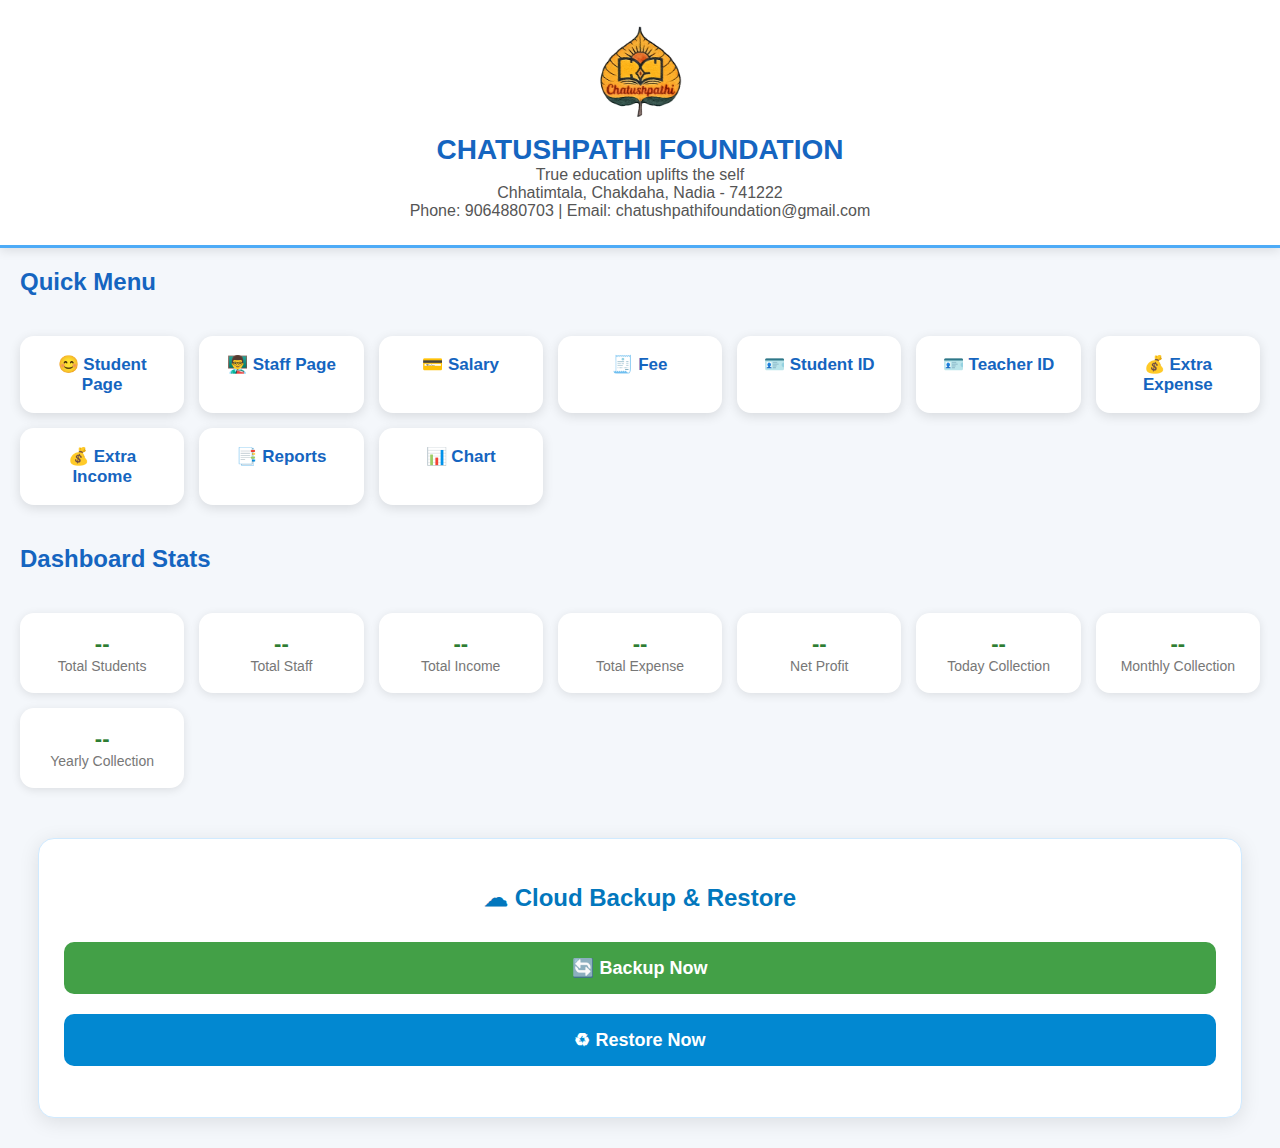
<file: index.html>
<!DOCTYPE html>
<html lang="en">
<head>
<meta charset="UTF-8">
<title>Premium Dashboard</title>
<meta name="viewport" content="width=device-width, initial-scale=1">
<style>
body{
    margin:0;
    font-family: 'Segoe UI', sans-serif;
    background:#f4f7fb;
}

/* HEADER */
.header-box{
    text-align:center;
    padding:25px 10px;
    background:white;
    box-shadow:0 3px 10px rgba(0,0,0,0.1);
    border-bottom:3px solid #4dabf7;
}
.header-box img{
    width:95px;
    margin-bottom:10px;
}
.header-title{
    font-size:28px;
    font-weight:700;
    color:#1565c0;
}
.header-sub{
    font-size:16px;
    color:#555;
}

/* MENU GRID */
.menu-grid{
    display:grid;
    grid-template-columns:repeat(auto-fit, minmax(160px,1fr));
    gap:15px;
    padding:20px;
}
.menu-btn{
    background:white;
    padding:18px;
    border-radius:14px;
    text-align:center;
    font-size:17px;
    font-weight:600;
    text-decoration:none;
    color:#1565c0;
    box-shadow:0 3px 12px rgba(0,0,0,0.12);
    transition:0.2s;
}
.menu-btn:hover{
    background:#e8f4ff;
}

/* STATS GRID */
.stats-grid{
    display:grid;
    grid-template-columns:repeat(auto-fit, minmax(160px,1fr));
    gap:15px;
    padding:20px;
}
.stat-card{
    background:white;
    padding:18px;
    border-radius:14px;
    text-align:center;
    box-shadow:0 2px 10px rgba(0,0,0,0.1);
}
.stat-card span{
    display:block;
    font-size:22px;
    font-weight:700;
    color:#2e7d32;
}
.stat-card label{
    font-size:14px;
    color:#777;
}

/* Backup Section */
.backup-container{
    width:90%;
    margin:30px auto;
    padding:25px;
    background:white;
    border-radius:16px;
    box-shadow:0 4px 20px rgba(0,0,0,0.1);
    border:1px solid #d0eaff;
    text-align:center;
}
.backup-title{
    font-size:24px;
    font-weight:700;
    color:#0277bd;
    margin-bottom:20px;
}
.backup-btn{
    width:100%;
    padding:15px;
    margin:10px 0;
    border:none;
    border-radius:10px;
    font-size:18px;
    font-weight:600;
    color:white;
    cursor:pointer;
    transition:0.2s;
}
.backup{
    background:#43a047;
}
.backup:hover{
    background:#2e7d32;
}
.restore{
    background:#0288d1;
}
.restore:hover{
    background:#01579b;
}
</style>
</head>
<body>

<div class='header-box'>
    <img src='logo.png'>
    <div class='header-title'>CHATUSHPATHI FOUNDATION</div>
    <div class='header-sub'>True education uplifts the self</div>
    <div class='header-sub'>Chhatimtala, Chakdaha, Nadia - 741222</div>
    <div class='header-sub'>Phone: 9064880703 | Email: chatushpathifoundation@gmail.com</div>
</div>

<h2 style='padding-left:20px;color:#1565c0;'>Quick Menu</h2>
<div class='menu-grid'>
    <a class='menu-btn' href='student.html'>😊 Student Page</a>
    <a class='menu-btn' href='staff.html'>👨‍🏫 Staff Page</a>
    <a class='menu-btn' href='salary.html'>💳 Salary</a>
    <a class='menu-btn' href='fee.html'>🧾 Fee</a>
    <a class='menu-btn' href='id_card.html'>🪪 Student ID</a>
    <a class='menu-btn' href='teacher_id.html'>🪪 Teacher ID</a>
    <a class='menu-btn' href='extra_expense.html'>💰 Extra Expense</a>
    <a class='menu-btn' href='extra_income.html'>💰 Extra Income</a>
    <a class='menu-btn' href='report.html'>📑 Reports</a>
    <a class='menu-btn' href='chart.html'>📊 Chart</a>
</div>

<h2 style='padding-left:20px;color:#1565c0;'>Dashboard Stats</h2>
<div class='stats-grid'>
  <div class='stat-card'><span id="studentCount">--</span><label>Total Students</label></div>
  <div class='stat-card'><span id="staffCount">--</span><label>Total Staff</label></div>
  <div class='stat-card'><span id="totalIncome">--</span><label>Total Income</label></div>
  <div class='stat-card'><span id="totalExpense">--</span><label>Total Expense</label></div>
  <div class='stat-card'><span id="netProfit">--</span><label>Net Profit</label></div>
  <div class='stat-card'><span id="todayCollection">--</span><label>Today Collection</label></div>
  <div class='stat-card'><span id="monthCollection">--</span><label>Monthly Collection</label></div>
  <div class='stat-card'><span id="yearCollection">--</span><label>Yearly Collection</label></div>
</div>

<div class="backup-container">
    <h2 class="backup-title">☁ Cloud Backup & Restore</h2>
    <button id="backupBtn" class="backup-btn backup">🔄 Backup Now</button>
    <button id="restoreBtn" class="backup-btn restore">♻ Restore Now</button>
    <p id="backupStatus"></p>
</div>

</body>
</html>
</file>
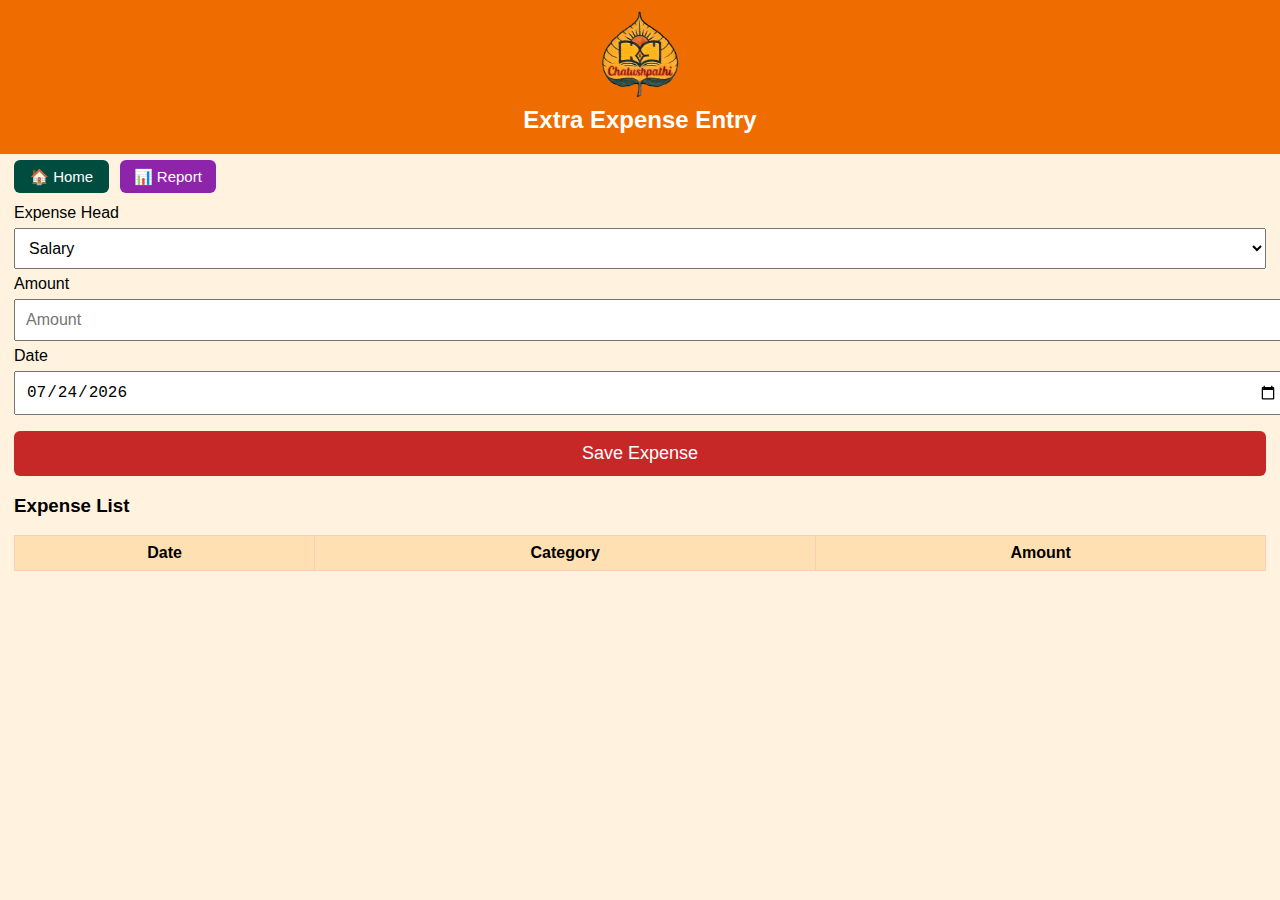
<file: extra_expense.html>
<!DOCTYPE html>
<html lang="en">
<head>
<meta charset="UTF-8">
<title>Extra Expense Entry</title>
<meta name="viewport" content="width=device-width, initial-scale=1.0">

<style>
body{
    margin:0;
    font-family:Arial;
    background:#fff3e0;
}

header{
    background:#ef6c00;
    padding:20px;
    text-align:center;
    color:white;
    font-size:24px;
    font-weight:bold;
}

.logo{
    width:90px;
    margin-top:-10px;
}

.top-btn{
    background:#004d40;
    color:white;
    padding:8px 16px;
    border-radius:6px;
    text-decoration:none;
    margin-right:6px;
    font-size:15px;
}

.top-btn2{
    background:#8e24aa;
    color:white;
    padding:8px 14px;
    border-radius:6px;
    text-decoration:none;
    font-size:15px;
}

.box{
    padding:14px;
}
input,select{
    width:100%;
    padding:10px;
    margin:6px 0;
    font-size:16px;
}
.btn-save{
    width:100%;
    padding:12px;
    margin-top:10px;
    background:#c62828;
    color:white;
    font-size:18px;
    border:none;
    border-radius:6px;
}
table{
    width:100%;
    border-collapse:collapse;
    margin-top:14px;
}
th,td{
    border:1px solid #ffccbc;
    padding:8px;
    text-align:center;
}
th{
    background:#ffe0b2;
}
.customBox{
    display:none;
}
</style>

</head>
<body>

<header>
    <img src="logo.png" class="logo"><br>
    Extra Expense Entry
</header>

<div class="box">

    <a href="index.html" class="top-btn">🏠 Home</a>
    <a href="report.html" class="top-btn2">📊 Report</a>
    <br><br>

    <!-- EXPENSE CATEGORY -->
    <label>Expense Head</label>
    <select id="expCategory" onchange="toggleCustomExpense()">
        <option>Salary</option>
        <option>Night Guard</option>
        <option>Bonus</option>
        <option>PF Contribution</option>
        <option>Cleaning/Maintenance</option>
        <option>Repairs & Upkeep</option>
        <option>Stationery</option>
        <option>Utility Bills</option>
        <option>Transport Cost</option>
        <option>Event Expenses</option>
        <option>Other Expense</option>
        <option>Custom Expense</option>
    </select>

    <!-- CUSTOM BOX -->
    <div id="customExpenseBox" class="customBox">
        <label>Enter Expense Title:</label>
        <input type="text" id="customExpenseName" placeholder="Type expense category">
    </div>

    <!-- AMOUNT -->
    <label>Amount</label>
    <input type="number" id="expAmount" placeholder="Amount">

    <!-- DATE -->
    <label>Date</label>
    <input type="date" id="expDate">

    <button class="btn-save" onclick="saveExpense()">Save Expense</button>

    <h3>Expense List</h3>
    <table>
        <thead>
            <tr>
                <th>Date</th>
                <th>Category</th>
                <th>Amount</th>
            </tr>
        </thead>
        <tbody id="expList"></tbody>
    </table>

</div>

<script>

// Auto-Date
document.getElementById("expDate").value = new Date().toISOString().split("T")[0];

// Show Custom Expense Box
function toggleCustomExpense(){
    let c = document.getElementById("expCategory").value;
    document.getElementById("customExpenseBox").style.display =
        (c === "Custom Expense") ? "block" : "none";
}

// Load Expense List
function loadExpense(){
    let data = JSON.parse(localStorage.getItem("unified_investment_income_v1") || "[]");
    let list = document.getElementById("expList");
    list.innerHTML = "";

    data.filter(x=>x.type==="expense").forEach(d=>{
        list.innerHTML += `
            <tr>
                <td>${d.date}</td>
                <td>${d.category}</td>
                <td>${d.amount}</td>
            </tr>`;
    });
}

// Save Expense
function saveExpense(){
    let cat = document.getElementById("expCategory").value;

    if(cat === "Custom Expense"){
        cat = document.getElementById("customExpenseName").value.trim();
        if(cat === ""){
            alert("Enter custom expense title");
            return;
        }
    }

    let amt = document.getElementById("expAmount").value;
    let dt = document.getElementById("expDate").value;

    if(amt=="" || dt==""){
        alert("Please fill all fields!");
        return;
    }

    let old = JSON.parse(localStorage.getItem("unified_investment_income_v1") || "[]");

    old.push({
        date: dt,
        category: cat,
        amount: Number(amt),
        type: "expense"
    });

    localStorage.setItem("unified_investment_income_v1", JSON.stringify(old));
    loadExpense();
    alert("Expense Saved Successfully!");
}

loadExpense();

</script>

</body>
</html>
</file>
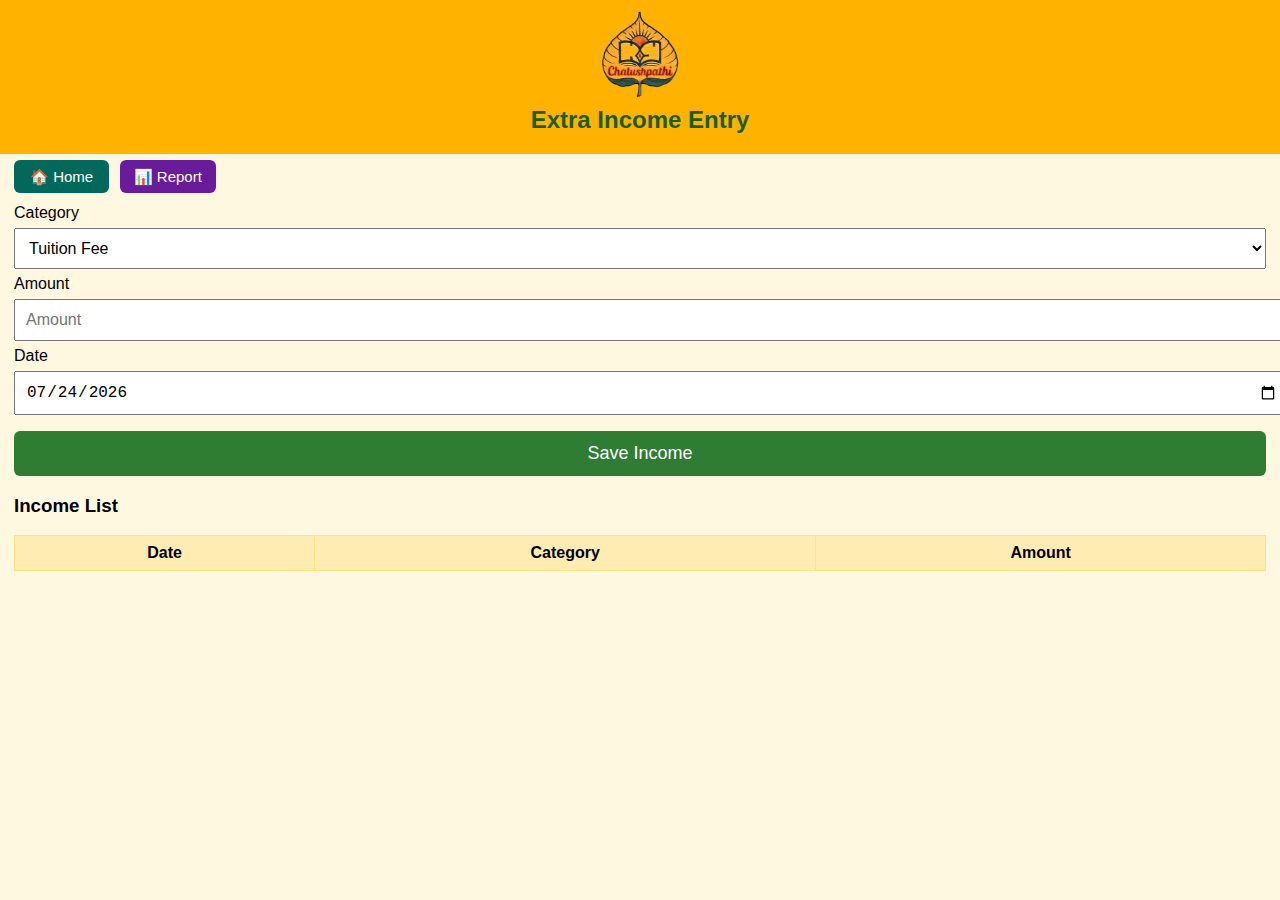
<file: extra_income.html>
<!DOCTYPE html>
<html lang="en">
<head>
<meta charset="UTF-8">
<title>Extra Income Entry</title>
<meta name="viewport" content="width=device-width, initial-scale=1.0">

<style>
body{
    margin:0;
    font-family:Arial;
    background:#fff8e1;
}

header{
    background:#ffb300;
    padding:20px;
    text-align:center;
    color:#1b5e20;
    font-size:24px;
    font-weight:bold;
}

.logo{
    width:90px;
    margin-top:-10px;
}

.top-btn{
    background:#00695c;
    color:white;
    padding:8px 16px;
    border-radius:6px;
    text-decoration:none;
    margin-right:6px;
    font-size:15px;
}
.top-btn2{
    background:#6a1b9a;
    color:white;
    padding:8px 14px;
    border-radius:6px;
    text-decoration:none;
    font-size:15px;
}

.box{
    padding:14px;
}
input,select{
    width:100%;
    padding:10px;
    margin:6px 0;
    font-size:16px;
}
.btn-save{
    width:100%;
    padding:12px;
    margin-top:10px;
    background:#2e7d32;
    color:white;
    font-size:18px;
    border:none;
    border-radius:6px;
}
table{
    width:100%;
    border-collapse:collapse;
    margin-top:14px;
}
th,td{
    border:1px solid #ffe082;
    padding:8px;
    text-align:center;
}
th{
    background:#ffecb3;
}
.customBox{
    display:none;
}
</style>

</head>
<body>

<header>
    <img src="logo.png" class="logo"><br>
    Extra Income Entry
</header>

<div class="box">

    <a href="index.html" class="top-btn">🏠 Home</a>
    <a href="report.html" class="top-btn2">📊 Report</a>
    <br><br>

    <!-- CATEGORY -->
    <label>Category</label>
    <select id="incCategory" onchange="toggleCustomBox()">
        <option>Tuition Fee</option>
        <option>Admission Fee</option>
        <option>Exam Fee</option>
        <option>Annual/Development Fee</option>
        <option>Library Fee</option>
        <option>Transport Fee</option>
        <option>Tiffin Fee</option>
        <option>Games/Sports Fee</option>
        <option>Cultural Activity Fee</option>
        <option>Books & Copies</option>
        <option>Govt Grant</option>
        <option>Donation</option>
        <option>Other Income</option>
        <option>Custom Income</option>
    </select>

    <!-- CUSTOM CATEGORY BOX -->
    <div id="customBox" class="customBox">
        <label>Enter Custom Category:</label>
        <input type="text" id="customName" placeholder="Type custom category">
    </div>

    <!-- AMOUNT -->
    <label>Amount</label>
    <input type="number" id="incAmount" placeholder="Amount">

    <!-- DATE -->
    <label>Date</label>
    <input type="date" id="incDate">

    <button class="btn-save" onclick="saveIncome()">Save Income</button>

    <h3>Income List</h3>
    <table>
        <thead>
            <tr>
                <th>Date</th>
                <th>Category</th>
                <th>Amount</th>
            </tr>
        </thead>
        <tbody id="incomeList"></tbody>
    </table>

</div>

<script>

// Auto Date Set
document.getElementById("incDate").value = new Date().toISOString().split("T")[0];

// Show Custom Box
function toggleCustomBox(){
    let cat = document.getElementById("incCategory").value;
    document.getElementById("customBox").style.display =
        (cat === "Custom Income") ? "block" : "none";
}

// Fetch List
function loadIncome(){
    let data = JSON.parse(localStorage.getItem("unified_investment_income_v1") || "[]");
    let list = document.getElementById("incomeList");
    list.innerHTML = "";

    data.filter(x=>x.type==="income").forEach(d=>{
        list.innerHTML += `
            <tr>
                <td>${d.date}</td>
                <td>${d.category}</td>
                <td>${d.amount}</td>
            </tr>`;
    });
}

// Save Income
function saveIncome(){
    let cat = document.getElementById("incCategory").value;
    if(cat === "Custom Income"){
        cat = document.getElementById("customName").value.trim();
        if(cat===""){ alert("Enter custom category"); return; }
    }

    let amt = document.getElementById("incAmount").value;
    let dt = document.getElementById("incDate").value;

    if(amt=="" || dt==""){
        alert("Please fill all fields!");
        return;
    }

    let old = JSON.parse(localStorage.getItem("unified_investment_income_v1") || "[]");

    old.push({
        date: dt,
        category: cat,
        amount: Number(amt),
        type: "income"
    });

    localStorage.setItem("unified_investment_income_v1", JSON.stringify(old));
    loadIncome();
    alert("Income Saved Successfully!");
}

loadIncome();

</script>

</body>
</html>
</file>
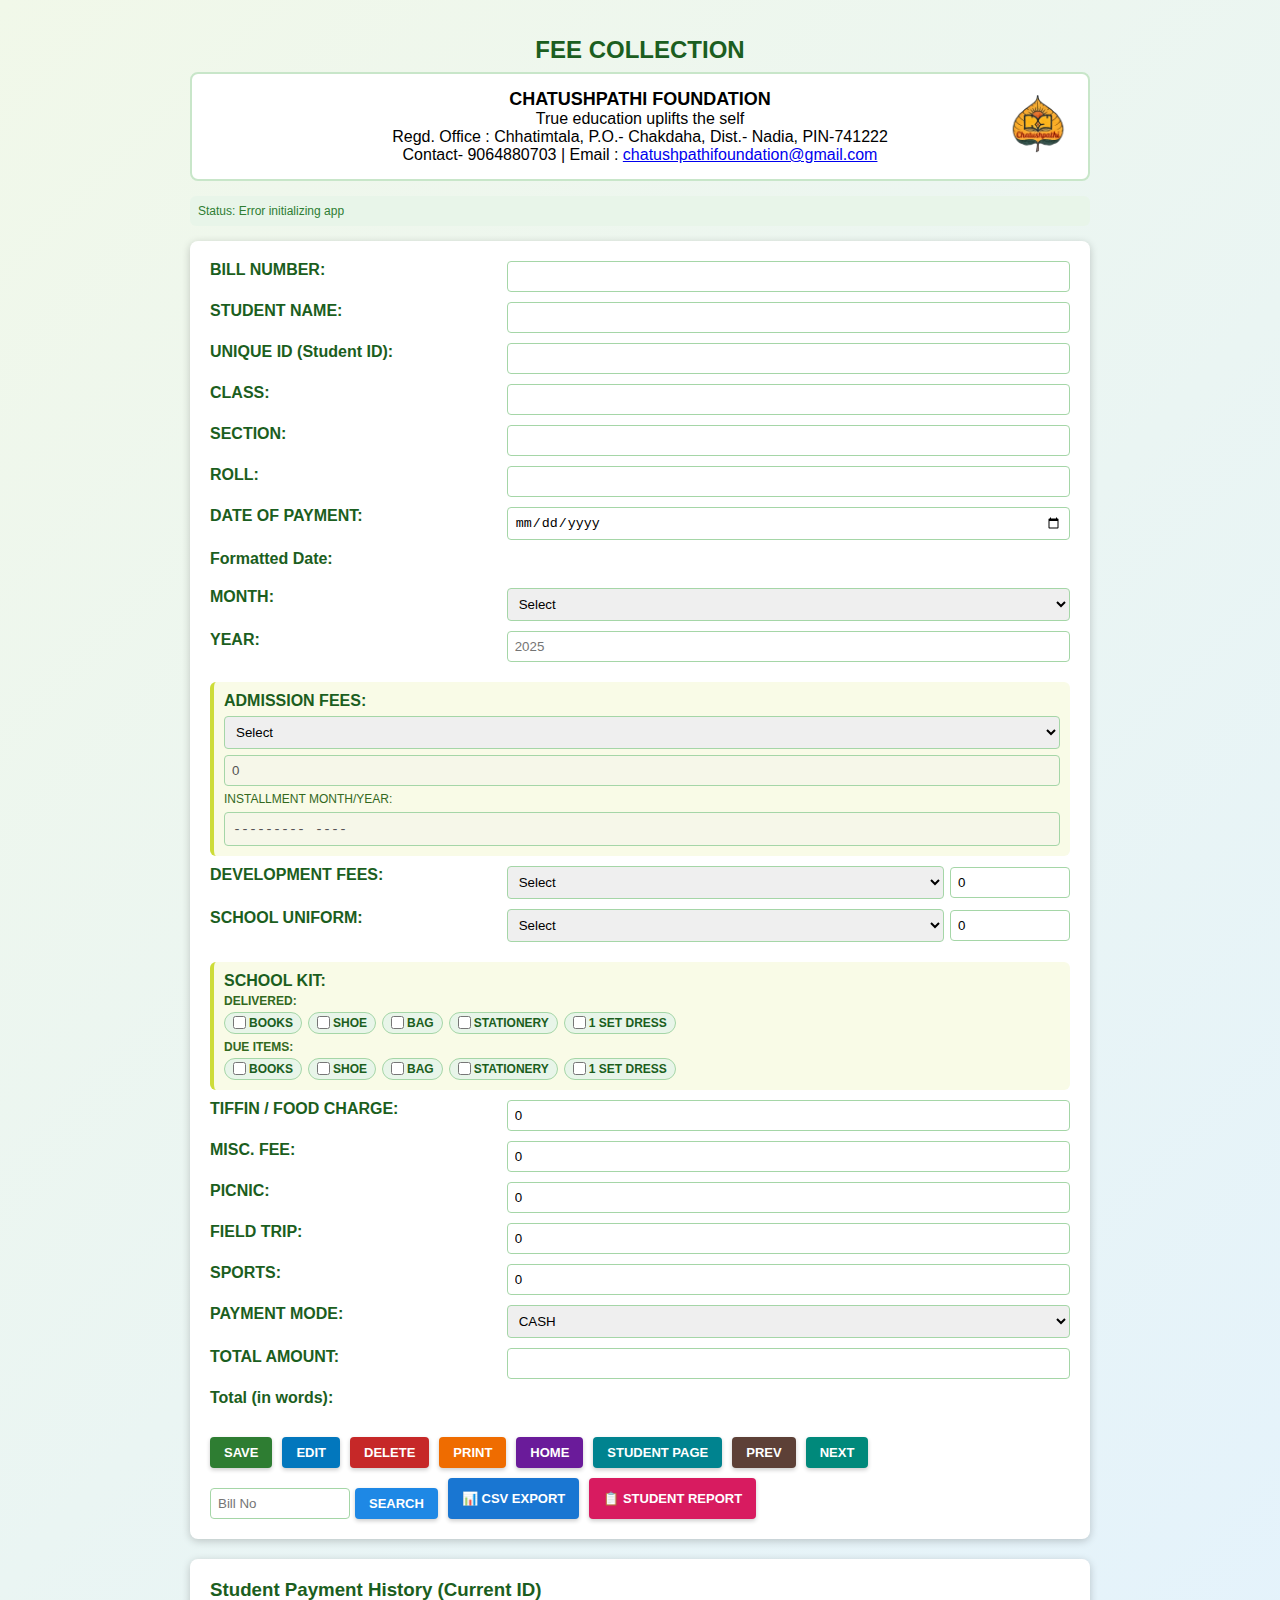
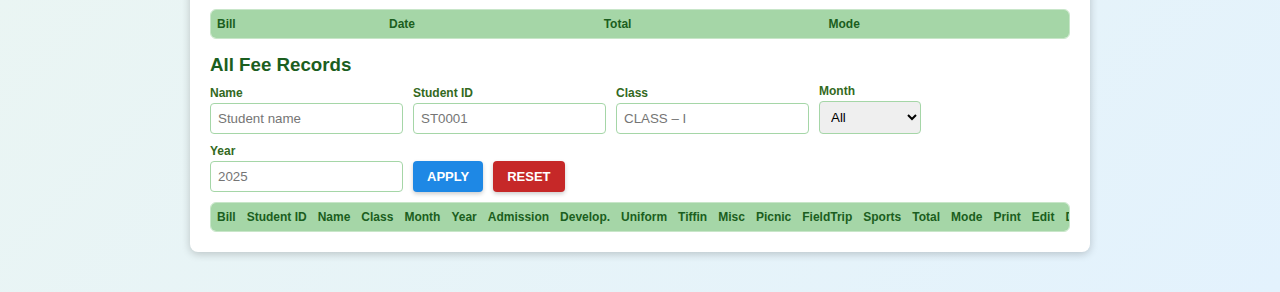
<file: fee.html>
<!DOCTYPE html>
<html lang="en">
<head>
<meta charset="UTF-8">
<title>Fee Collection (PWA) – FINAL</title>
<meta name="viewport" content="width=device-width, initial-scale=1.0">
<style>
body{
font-family: Arial, sans-serif;
margin:0 auto;
max-width:900px;
padding:20px;
background:linear-gradient(135deg,#f1f8e9,#e3f2fd);
}
h1{
text-align:center;
color:#1b5e20;
font-size:24px;
margin-bottom:8px;
}
.bill-header{
text-align:center;
background:#ffffff;
padding:15px;
border-radius:8px;
border:2px solid #c8e6c9;
margin-bottom:15px;
position:relative;
}
.bill-header img{
position:absolute;
right:20px;
top:20px;
width:60px;
height:60px;
}
.status-bar{
padding:8px;
background:#e8f5e9;
border-radius:6px;
margin-bottom:15px;
color:#2e7d32;
font-size:12px;
}
.card{
background:#fff;
border-radius:8px;
padding:20px;
box-shadow:0 2px 8px rgba(0,0,0,0.2);
margin-bottom:20px;
}
form{
display:grid;
grid-template-columns:1fr 2fr;
gap:10px 15px;
}
label{
font-weight:bold;
color:#1b5e20;
}
input,select,textarea{
width:100%;
padding:7px;
border-radius:4px;
border:1px solid #a5d6a7;
box-sizing:border-box;
}
textarea{ resize:vertical; }
.full-row{ grid-column:1/3; }
.fee-section{
margin-top:10px;
padding:10px;
background:#f9fbe7;
border-radius:6px;
border-left:4px solid #cddc39;
}
.inline-row{
display:flex;
gap:6px;
align-items:center;
}
.inline-row input[type="number"]{
max-width:120px;
}
.admission-row{
display:flex;
flex-wrap:wrap;
gap:6px;
align-items:center;
margin-top:6px;
}
.admission-row label.small{
font-size:12px;
font-weight:normal;
color:#33691e;
}
.tag-row{
display:flex;
flex-wrap:wrap;
gap:6px;
margin-top:4px;
}
.tag{
display:inline-flex;
align-items:center;
gap:3px;
padding:3px 8px;
border-radius:999px;
border:1px solid #a5d6a7;
background:#e8f5e9;
font-size:12px;
white-space:nowrap;
}
.tag input{
width:auto;
margin:0;
}
.toolbar{
margin-top:20px;
display:flex;
flex-wrap:wrap;
gap:10px;
}
.btn{
padding:8px 14px;
border:none;
color:#fff;
cursor:pointer;
border-radius:4px;
font-weight:600;
box-shadow:0 2px 4px rgba(0,0,0,0.2);
font-size:13px;
}
.btn-save{background:#2e7d32;}
.btn-edit{background:#0277bd;}
.btn-delete{background:#c62828;}
.btn-print{background:#ef6c00;}
.btn-prev{background:#5d4037;}
.btn-next{background:#00897b;}
.btn-home{background:#6a1b9a;}
.btn-search{background:#1e88e5;}
.btn-student{background:#00838f;}
.btn-report{background:#d81b60;}
.btn-csv{background:#1976d2;}
.search-box{
display:flex;
gap:5px;
align-items:center;
margin-top:10px;
}
.search-box input{ width:140px; }
.section-title{
margin-top:0;
margin-bottom:8px;
color:#1b5e20;
}
.filter-bar{
display:flex;
flex-wrap:wrap;
gap:10px;
margin-bottom:10px;
align-items:flex-end;
}
.filter-field{
display:flex;
flex-direction:column;
gap:3px;
}
.filter-field label{
font-size:12px;
color:#33691e;
font-weight:600;
}
.table-wrapper{
max-height:260px;
overflow:auto;
border:1px solid #c8e6c9;
border-radius:6px;
}
table.fee-table{
border-collapse:collapse;
width:100%;
font-size:12px;
}
table.fee-table th,
table.fee-table td{
padding:6px 5px;
border:1px solid #a5d6a7;
text-align:left;
white-space:nowrap;
}
table.fee-table th{
background:#a5d6a7;
color:#1b5e20;
position:sticky;
top:0;
z-index:1;
}
table.fee-table tr:nth-child(even){ background:#f1f8e9; }
table.fee-table tr:hover{ background:#dcedc8; }
.small-btn{
padding:3px 6px;
border:none;
border-radius:3px;
font-size:11px;
color:#fff;
cursor:pointer;
}
.sb-print{background:#ef6c00;}
.sb-edit{background:#0277bd;}
.sb-del{background:#c62828;}
@media(max-width:600px){
form{ grid-template-columns:1fr; }
.full-row{ grid-column:1/2; }
.toolbar{ flex-direction:column; }
.filter-bar{flex-direction:column;align-items:flex-start;}
}
</style>
</head>
<body>
<h1>FEE COLLECTION</h1>
<div class="bill-header">
<strong style="font-size:18px;">CHATUSHPATHI FOUNDATION</strong><br>
True education uplifts the self<br>
Regd. Office : Chhatimtala, P.O.- Chakdaha, Dist.- Nadia, PIN-741222<br>
Contact- 9064880703 | Email : <a href="mailto:chatushpathifoundation@gmail.com">chatushpathifoundation@gmail.com</a>
<img src="logo.png" alt="School Logo">
</div>
<div class="status-bar">
Status: <span id="statusText">Loading...</span>
</div>
<div class="card">
<form id="feeForm">
<!-- BILL NUMBER -->
<label>BILL NUMBER:</label>
<input type="text" id="billNo" readonly>
<!-- STUDENT NAME -->
<label>STUDENT NAME:</label>
<input type="text" id="studentName" readonly>
<!-- UNIQUE ID -->
<label>UNIQUE ID (Student ID):</label>
<input type="text" id="studentId">
<!-- CLASS -->
<label>CLASS:</label>
<input type="text" id="className" readonly>
<!-- SECTION -->
<label>SECTION:</label>
<input type="text" id="section" readonly>
<!-- ROLL -->
<label>ROLL:</label>
<input type="text" id="roll" readonly>
<!-- PAYMENT DATE -->
<label>DATE OF PAYMENT:</label>
<input type="date" id="payDate">
<label>Formatted Date:</label>
<span id="payDateFancy" class="full-row" style="font-size:13px;color:#33691e;"></span>
<!-- NEW FEE MONTH -->
<label>MONTH:</label>
<select id="feeMonth">
<option value="">Select</option>
<option value="01">January</option>
<option value="02">February</option>
<option value="03">March</option>
<option value="04">April</option>
<option value="05">May</option>
<option value="06">June</option>
<option value="07">July</option>
<option value="08">August</option>
<option value="09">September</option>
<option value="10">October</option>
<option value="11">November</option>
<option value="12">December</option>
</select>
<!-- NEW FEE YEAR -->
<label>YEAR:</label>
<input type="number" id="feeYear" placeholder="2025">
<!-- ADMISSION FEES -->
<div class="fee-section full-row">
<label class="full-row">ADMISSION FEES:</label>
<div class="admission-row">
<select id="admissionType">
<option value="">Select</option>
<option value="FULL PAYMENT">FULL PAYMENT</option>
<option value="INSTALLMENT">INSTALLMENT</option>
</select>
<input type="number" id="admissionAmount" placeholder="Amount" value="0" disabled>
<label class="small">INSTALLMENT MONTH/YEAR:</label>
<input type="month" id="installMonth" disabled>
</div>
</div>
<!-- DEVELOPMENT FEES -->
<label>DEVELOPMENT FEES:</label>
<div class="inline-row">
<select id="developmentType">
<option value="">Select</option>
<option value="EARLY SESSION">EARLY SESSION</option>
<option value="REGULAR SESSION">REGULAR SESSION</option>
</select>
<input type="number" id="developmentAmount" placeholder="Amount" value="0">
</div>
<!-- UNIFORM -->
<label>SCHOOL UNIFORM:</label>
<div class="inline-row">
<select id="uniformType">
<option value="">Select</option>
<option value="WINTER">WINTER</option>
<option value="REGULAR">REGULAR</option>
</select>
<input type="number" id="uniformSets" placeholder="No. of sets" value="0">
</div>
<!-- SCHOOL KIT -->
<div class="fee-section full-row" id="kitSection">
<label class="full-row">SCHOOL KIT:</label>
<div style="font-size:12px;font-weight:bold;color:#33691e;margin-top:4px;">DELIVERED:</div>
<div class="tag-row">
<label class="tag"><input type="checkbox" class="kit-given" value="BOOKS">BOOKS</label>
<label class="tag"><input type="checkbox" class="kit-given" value="SHOE">SHOE</label>
<label class="tag"><input type="checkbox" class="kit-given" value="BAG">BAG</label>
<label class="tag"><input type="checkbox" class="kit-given" value="STATIONERY">STATIONERY</label>
<label class="tag"><input type="checkbox" class="kit-given" value="DRESS">1 SET DRESS</label>
</div>
<div style="font-size:12px;font-weight:bold;color:#33691e;margin-top:6px;">DUE ITEMS:</div>
<div class="tag-row">
<label class="tag"><input type="checkbox" class="kit-due" value="BOOKS">BOOKS</label>
<label class="tag"><input type="checkbox" class="kit-due" value="SHOE">SHOE</label>
<label class="tag"><input type="checkbox" class="kit-due" value="BAG">BAG</label>
<label class="tag"><input type="checkbox" class="kit-due" value="STATIONERY">STATIONERY</label>
<label class="tag"><input type="checkbox" class="kit-due" value="DRESS">1 SET DRESS</label>
</div>
</div>
<!-- OTHER FEES -->
<label>TIFFIN / FOOD CHARGE:</label>
<input type="number" id="tiffin" value="0">
<label>MISC. FEE:</label>
<input type="number" id="misc" value="0">
<label>PICNIC:</label>
<input type="number" id="picnic" value="0">
<label>FIELD TRIP:</label>
<input type="number" id="fieldtrip" value="0">
<label>SPORTS:</label>
<input type="number" id="sports" value="0">
<!-- MODE OF PAYMENT -->
<label>PAYMENT MODE:</label>
<select id="paymentMode">
<option value="CASH">CASH</option>
<option value="ONLINE">ONLINE</option>
<option value="UPI">UPI</option>
</select>
<!-- TOTAL AMOUNT -->
<label>TOTAL AMOUNT:</label>
<input type="number" id="totalAmount" readonly>
<label>Total (in words):</label>
<span id="totalInWords" class="full-row" style="font-size:13px;color:#33691e;"></span>
</form>
<div class="toolbar">
<button class="btn btn-save" id="saveBtn">SAVE</button>
<button class="btn btn-edit" id="editBtn">EDIT</button>
<button class="btn btn-delete" id="deleteBtn">DELETE</button>
<button class="btn btn-print" id="printBtn">PRINT</button>
<button class="btn btn-home" id="homeBtn">HOME</button>
<button class="btn btn-student" id="studentBtn">STUDENT PAGE</button>
<button class="btn btn-prev" id="prevBtn">PREV</button>
<button class="btn btn-next" id="nextBtn">NEXT</button>
<div class="search-box">
<input type="text" id="searchBill" placeholder="Bill No">
<button class="btn btn-search" id="searchBtn">SEARCH</button>
</div>
<button class="btn btn-csv" id="csvExportBtn">📊 CSV EXPORT</button>
<button class="btn btn-report" id="studentReportBtn">📋 STUDENT REPORT</button>
</div>
</div> <!-- /card main -->
<!-- SAVED FEE RECORDS -->
<div class="card">
<h3 class="section-title">Student Payment History (Current ID)</h3>
<div class="table-wrapper" style="max-height:160px;margin-bottom:15px;">
<table class="fee-table">
<thead>
<tr>
<th>Bill</th>
<th>Date</th>
<th>Total</th>
<th>Mode</th>
</tr>
</thead>
<tbody id="studentHistoryBody">
</tbody>
</table>
</div>
<h3 class="section-title">All Fee Records</h3>
<div class="filter-bar">
<div class="filter-field">
<label for="filterName">Name</label>
<input type="text" id="filterName" placeholder="Student name">
</div>
<div class="filter-field">
<label for="filterId">Student ID</label>
<input type="text" id="filterId" placeholder="ST0001">
</div>
<div class="filter-field">
<label for="filterClass">Class</label>
<input type="text" id="filterClass" placeholder="CLASS – I">
</div>
<div class="filter-field">
<label for="filterMonth">Month</label>
<select id="filterMonth">
<option value="">All</option>
<option value="01">January</option>
<option value="02">February</option>
<option value="03">March</option>
<option value="04">April</option>
<option value="05">May</option>
<option value="06">June</option>
<option value="07">July</option>
<option value="08">August</option>
<option value="09">September</option>
<option value="10">October</option>
<option value="11">November</option>
<option value="12">December</option>
</select>
</div>
<div class="filter-field">
<label for="filterYear">Year</label>
<input type="number" id="filterYear" placeholder="2025">
</div>
<div class="filter-field">
<button class="btn btn-search" type="button" id="filterApply">APPLY</button>
</div>
<div class="filter-field">
<button class="btn btn-delete" type="button" id="filterReset">RESET</button>
</div>
</div>
<div class="table-wrapper">
<table class="fee-table" id="feeTable">
<thead>
<tr>
<th>Bill</th>
<th>Student ID</th>
<th>Name</th>
<th>Class</th>
<th>Month</th>
<th>Year</th>
<th>Admission</th>
<th>Develop.</th>
<th>Uniform</th>
<th>Tiffin</th>
<th>Misc</th>
<th>Picnic</th>
<th>FieldTrip</th>
<th>Sports</th>
<th>Total</th>
<th>Mode</th>
<th>Print</th>
<th>Edit</th>
<th>Delete</th>
</tr>
</thead>
<tbody id="feeTableBody"></tbody>
</table>
</div>
</div>

<script>
// Status function
function setStatus(msg){ 
    document.getElementById("statusText").textContent = msg; 
}

// Ordinal function for dates
function ordinal(n){
    var s=["th","st","nd","rd"], v=n%100;
    return n+(s[(v-20)%10]||s[v]||s[0]);
}

// Format date function
function formatFancy(iso){
    if(!iso) return "";
    var parts = iso.split("-");
    if(parts.length!==3) return "";
    var y=parseInt(parts[0],10), m=parseInt(parts[1],10), d=parseInt(parts[2],10);
    var dt=new Date(y,m-1,d);
    var months=["Jan","Feb","Mar","Apr","May","Jun","Jul","Aug","Sep","Oct","Nov","Dec"];
    return ordinal(dt.getDate())+" "+months[dt.getMonth()]+", "+dt.getFullYear();
}

// Database names
var STUD_DB_NAME="schoolDB_v1";
var STUD_DB_VERSION=1;
var studDb=null;

var FEE_DB_NAME="feeDB_v1";
var FEE_DB_VERSION=1;
var feeDb=null;

// Open Student Database
function openStudentDb(){
    return new Promise(function(resolve,reject){
        if(studDb) return resolve(studDb);
        var req=indexedDB.open(STUD_DB_NAME,STUD_DB_VERSION);
        req.onerror=function(){reject(req.error);};
        req.onupgradeneeded=function(e){
            var db=e.target.result;
            if(!db.objectStoreNames.contains("students")){
                db.createObjectStore("students",{keyPath:"studentId"});
            }
        };
        req.onsuccess=function(e){
            studDb=e.target.result;
            resolve(studDb);
        };
    });
}

// Open Fee Database
function openFeeDb(){
    return new Promise(function(resolve,reject){
        if(feeDb) return resolve(feeDb);
        var req=indexedDB.open(FEE_DB_NAME,FEE_DB_VERSION);
        req.onerror=function(){reject(req.error);};
        req.onupgradeneeded=function(e){
            var db=e.target.result;
            if(!db.objectStoreNames.contains("fees")){
                db.createObjectStore("fees",{keyPath:"billNo"});
            }
        };
        req.onsuccess=function(e){
            feeDb=e.target.result;
            resolve(feeDb);
        };
    });
}

// Get student by ID
async function getStudentById(id){
    if(!id) return null;
    try {
        var db=await openStudentDb();
        return new Promise(function(resolve,reject){
            var tx=db.transaction("students","readonly");
            var req=tx.objectStore("students").get(id);
            req.onsuccess=function(){ 
                resolve(req.result||null); 
            };
            req.onerror=function(){ 
                reject(req.error); 
            };
        });
    } catch(e) {
        console.error("Error getting student:", e);
        return null;
    }
}

// Generate Bill Number - FIXED VERSION
async function generateNextBillNo(){
    try {
        var db = await openFeeDb();
        return new Promise(function(resolve, reject){
            var tx = db.transaction("fees", "readonly");
            var store = tx.objectStore("fees");
            var req = store.getAll();
            
            req.onsuccess = function(){
                var all = req.result || [];
                if(!all.length) {
                    resolve("BL0001");
                    return;
                }
                
                // Extract numeric part from existing bill numbers
                var nums = all
                    .map(function(r){ return r.billNo; })
                    .filter(function(b){ 
                        // Match patterns like BL0001, BL0010, etc.
                        return /^BL\d{4}$/i.test(b); 
                    })
                    .map(function(b){ 
                        return parseInt(b.substring(2), 10); 
                    })
                    .filter(function(n){ return !isNaN(n); });
                
                if(!nums.length) {
                    resolve("BL0001");
                    return;
                }
                
                var max = Math.max.apply(null, nums);
                var next = max + 1;
                // Ensure 4-digit padding
                var nextBill = "BL" + String(next).padStart(4, "0");
                resolve(nextBill);
            };
            
            req.onerror = function(){
                // If error, fallback to a default bill number
                var today = new Date();
                var fallback = "BL" + 
                    today.getFullYear().toString().substr(-2) + 
                    (today.getMonth()+1).toString().padStart(2,'0') + 
                    "001";
                resolve(fallback);
            };
        });
    } catch(e) {
        console.error("Error generating bill number:", e);
        // Emergency fallback
        var today = new Date();
        return "BL" + 
            today.getFullYear().toString().substr(-2) + 
            (today.getMonth()+1).toString().padStart(2,'0') + 
            "001";
    }
}

// Set today's date
function setTodayPaymentDate(){
    var t=new Date();
    var y=t.getFullYear();
    var m=("0"+(t.getMonth()+1)).slice(-2);
    var d=("0"+t.getDate()).slice(-2);
    var iso=y+"-"+m+"-"+d;
    document.getElementById("payDate").value=iso;
    document.getElementById("payDateFancy").textContent=formatFancy(iso);
}

// Admission controls
function updateAdmissionControls(){
    var type = document.getElementById("admissionType").value;
    var amt = document.getElementById("admissionAmount");
    var mon = document.getElementById("installMonth");
    if(type==="FULL PAYMENT"){
        amt.disabled=false;
        mon.disabled=true;
        mon.value="";
    }else if(type==="INSTALLMENT"){
        amt.disabled=false;
        mon.disabled=false;
    }else{
        amt.disabled=true;
        mon.disabled=true;
        amt.value="0";
        mon.value="";
    }
}

// Kit storage functions
function kitKey(studentId,year){
    return "kitGiven_"+studentId+"_"+year;
}

function getKitYearRecord(studentId,year){
    if(!studentId || !year) return {items:[]};
    var raw=localStorage.getItem(kitKey(studentId,year));
    if(!raw) return {items:[]};
    try{return JSON.parse(raw);}catch(e){return {items:[]};}
}

function saveKitYearRecord(studentId,year,rec){
    if(!studentId || !year) return;
    localStorage.setItem(kitKey(studentId,year),JSON.stringify(rec));
}

function applyKitLocks(){
    var sid=document.getElementById("studentId").value.trim();
    var pd=document.getElementById("payDate").value;
    var year = pd ? pd.split("-")[0] : "";
    var rec=getKitYearRecord(sid,year);
    var givenBoxes=document.querySelectorAll(".kit-given");
    givenBoxes.forEach(function(chk){
        if(rec.items.indexOf(chk.value)!==-1){
            chk.checked=true;
            chk.disabled=true;
        }else{
            chk.disabled=false;
        }
    });
}

// Database operations for fees
async function saveFee(rec){
    var db=await openFeeDb();
    return new Promise(function(resolve,reject){
        var tx=db.transaction("fees","readwrite");
        tx.objectStore("fees").put(rec);
        tx.oncomplete=function(){resolve();};
        tx.onerror=function(){reject(tx.error);};
    });
}

async function getFee(billNo){
    var db=await openFeeDb();
    return new Promise(function(resolve,reject){
        var tx=db.transaction("fees","readonly");
        var req=tx.objectStore("fees").get(billNo);
        req.onsuccess=function(){resolve(req.result||null);};
        req.onerror=function(){reject(req.error);};
    });
}

async function deleteFee(billNo){
    var db=await openFeeDb();
    return new Promise(function(resolve,reject){
        var tx=db.transaction("fees","readwrite");
        tx.objectStore("fees").delete(billNo);
        tx.oncomplete=function(){resolve();};
        tx.onerror=function(){reject(tx.error);};
    });
}

async function getAllFees(){
    try {
        var db=await openFeeDb();
        return new Promise(function(resolve,reject){
            var tx=db.transaction("fees","readonly");
            var req=tx.objectStore("fees").getAll();
            req.onsuccess=function(){
                resolve(req.result||[]);
            };
            req.onerror=function(){
                reject(req.error);
            };
        });
    } catch(e) {
        console.error("Error getting all fees:", e);
        return [];
    }
}

// Kit data functions
function getKitData(){
    var given=document.querySelectorAll(".kit-given");
    var due =document.querySelectorAll(".kit-due");
    var kitSelected=[], kitDue=[];
    given.forEach(function(chk){ 
        if(chk.checked && !chk.disabled) kitSelected.push(chk.value); 
    });
    due.forEach(function(chk){ 
        if(chk.checked) kitDue.push(chk.value); 
    });
    return {kitSelected:kitSelected, kitDue:kitDue};
}

function setKitData(sel,due){
    sel=sel||[]; due=due||[];
    var given=document.querySelectorAll(".kit-given");
    var dueEls=document.querySelectorAll(".kit-due");
    given.forEach(function(chk){ 
        chk.checked = sel.indexOf(chk.value)!==-1; 
    });
    dueEls.forEach(function(chk){ 
        chk.checked = due.indexOf(chk.value)!==-1; 
    });
    applyKitLocks();
}

// Number to words function
function numberToIndianWords(n){
    n = Math.round(Number(n)||0);
    if(n===0) return "zero rupees";
    var ones=["","one","two","three","four","five","six","seven","eight","nine",
              "ten","eleven","twelve","thirteen","fourteen","fifteen",
              "sixteen","seventeen","eighteen","nineteen"];
    var tens=["","","twenty","thirty","forty","fifty","sixty","seventy","eighty","ninety"];
    function twoDigits(num){
        if(num===0) return "";
        if(num<20) return ones[num];
        return tens[Math.floor(num/10)] + (num%10? " "+ones[num%10] : "");
    }
    function threeDigits(num){
        var h=Math.floor(num/100);
        var rest=num%100;
        var parts=[];
        if(h>0) parts.push(ones[h]+" hundred");
        if(rest>0){
            if(parts.length) parts.push("and");
            parts.push(twoDigits(rest));
        }
        return parts.join(" ");
    }
    var parts=[];
    var crore=Math.floor(n/10000000); n%=10000000;
    var lakh=Math.floor(n/100000); n%=100000;
    var thousand=Math.floor(n/1000); n%=1000;
    var hundred=n;
    if(crore) parts.push(threeDigits(crore)+" crore");
    if(lakh) parts.push(threeDigits(lakh)+" lakh");
    if(thousand) parts.push(threeDigits(thousand)+" thousand");
    if(hundred) parts.push(threeDigits(hundred));
    return parts.join(" ")+" rupees";
}

// Update total in words
function updateTotalInWords(total){
    var span=document.getElementById("totalInWords");
    if(!span) return;
    var n=Math.round(Number(total)||0);
    if(!n){
        span.textContent="";
        return;
    }
    span.textContent = numberToIndianWords(n) + " only";
}

// Calculate total
function calculateTotal(){
    var total=0;
    function num(id){ 
        var val = document.getElementById(id).value;
        return isNaN(val) ? 0 : Number(val); 
    }
    total+=num("admissionAmount");
    total+=num("developmentAmount");
    total+=num("uniformSets");
    total+=num("tiffin");
    total+=num("misc");
    total+=num("picnic");
    total+=num("fieldtrip");
    total+=num("sports");
    document.getElementById("totalAmount").value = total.toFixed(2);
    updateTotalInWords(total);
}

// Get form data
function getFormData(){
    var kit=getKitData();
    var payDate=document.getElementById("payDate").value;
    var payMonth="", payYear="";
    var fm=document.getElementById("feeMonth").value;
    var fy=document.getElementById("feeYear").value.trim();
    if(fm && fy){
        payMonth=fm;
        payYear=fy;
    }else if(payDate){
        var p=payDate.split("-");
        if(p.length===3){ payYear=p[0]; payMonth=p[1]; }
    }
    
    return {
        billNo:document.getElementById("billNo").value.trim(),
        studentName:document.getElementById("studentName").value.trim(),
        studentId:document.getElementById("studentId").value.trim(),
        className:document.getElementById("className").value.trim(),
        section:document.getElementById("section").value.trim(),
        roll:document.getElementById("roll").value.trim(),
        payDate:payDate,
        payMonth:payMonth,
        payYear:payYear,
        admissionType:document.getElementById("admissionType").value,
        admissionAmount:Number(document.getElementById("admissionAmount").value||0),
        installMonth:document.getElementById("installMonth").value,
        developmentType:document.getElementById("developmentType").value,
        developmentAmount:Number(document.getElementById("developmentAmount").value||0),
        uniformType:document.getElementById("uniformType").value,
        uniformSets:Number(document.getElementById("uniformSets").value||0),
        kitSelected:kit.kitSelected,
        kitDue:kit.kitDue,
        tiffin:Number(document.getElementById("tiffin").value||0),
        misc:Number(document.getElementById("misc").value||0),
        picnic:Number(document.getElementById("picnic").value||0),
        fieldtrip:Number(document.getElementById("fieldtrip").value||0),
        sports:Number(document.getElementById("sports").value||0),
        paymentMode:document.getElementById("paymentMode").value,
        totalAmount:Number(document.getElementById("totalAmount").value||0)
    };
}

// Fill form with data
function fillForm(d){
    document.getElementById("billNo").value = d.billNo||"";
    document.getElementById("studentName").value = d.studentName||"";
    document.getElementById("studentId").value = d.studentId||"";
    document.getElementById("className").value = d.className||"";
    document.getElementById("section").value = d.section||"";
    document.getElementById("roll").value = d.roll||"";
    document.getElementById("payDate").value = d.payDate||"";
    document.getElementById("payDateFancy").textContent = formatFancy(d.payDate||"");
    document.getElementById("feeMonth").value = d.payMonth||"";
    document.getElementById("feeYear").value = d.payYear||"";
    document.getElementById("admissionType").value = d.admissionType||"";
    document.getElementById("admissionAmount").value = d.admissionAmount!=null?d.admissionAmount:0;
    document.getElementById("installMonth").value = d.installMonth||"";
    document.getElementById("developmentType").value = d.developmentType||"";
    document.getElementById("developmentAmount").value = d.developmentAmount!=null?d.developmentAmount:0;
    document.getElementById("uniformType").value = d.uniformType||"";
    document.getElementById("uniformSets").value = d.uniformSets!=null?d.uniformSets:0;
    setKitData(d.kitSelected||[], d.kitDue||[]);
    document.getElementById("tiffin").value = d.tiffin!=null?d.tiffin:0;
    document.getElementById("misc").value = d.misc!=null?d.misc:0;
    document.getElementById("picnic").value = d.picnic!=null?d.picnic:0;
    document.getElementById("fieldtrip").value = d.fieldtrip!=null?d.fieldtrip:0;
    document.getElementById("sports").value = d.sports!=null?d.sports:0;
    document.getElementById("paymentMode").value = d.paymentMode||"CASH";
    document.getElementById("totalAmount").value = d.totalAmount!=null?d.totalAmount:0;
    updateTotalInWords(d.totalAmount||0);
    updateAdmissionControls();
    calculateTotal();
    applyKitLocks();
}

// Clear form
async function clearForm(){
    // Generate new bill number FIRST
    var nextBillNo = await generateNextBillNo();
    document.getElementById("billNo").value = nextBillNo;
    
    setTodayPaymentDate();
    document.getElementById("feeForm").reset();
    document.getElementById("studentName").value = "";
    document.getElementById("className").value = "";
    document.getElementById("section").value = "";
    document.getElementById("roll").value = "";
    document.getElementById("admissionAmount").value="0";
    document.getElementById("developmentAmount").value="0";
    document.getElementById("uniformSets").value="0";
    document.getElementById("tiffin").value="0";
    document.getElementById("misc").value="0";
    document.getElementById("picnic").value="0";
    document.getElementById("fieldtrip").value="0";
    document.getElementById("sports").value="0";
    document.getElementById("totalAmount").value="0";
    updateTotalInWords(0);
    document.getElementById("paymentMode").value="CASH";
    document.getElementById("feeMonth").value="";
    document.getElementById("feeYear").value="";
    document.getElementById("studentId").value = "";
    
    updateAdmissionControls();
    calculateTotal();
    applyKitLocks();
}

// Current index for navigation
var currentIndex=-1;

// Load by index
async function loadByIndex(i){
    var all=await getAllFees();
    all.sort(function(a,b){return a.billNo.localeCompare(b.billNo);});
    if(!all.length){ 
        setStatus("No records"); 
        return; 
    }
    if(i<0)i=0;
    if(i>=all.length)i=all.length-1;
    currentIndex=i;
    var rec=all[i];
    if(rec) fillForm(rec);
    setStatus("Loaded bill: "+rec.billNo);
    await refreshStudentHistory(document.getElementById("studentId").value.trim());
}

// Initialize app
async function initializeApp() {
    try {
        // Initialize databases
        await openFeeDb();
        await openStudentDb();
        
        // Generate and set bill number
        const nextBillNo = await generateNextBillNo();
        document.getElementById("billNo").value = nextBillNo;
        
        // Set today's date
        setTodayPaymentDate();
        
        // Set up controls
        updateAdmissionControls();
        calculateTotal();
        
        // Load existing records if any
        const all = await getAllFees();
        if(all.length > 0) {
            await loadByIndex(0);
        }
        
        // Refresh tables
        await refreshTable();
        await refreshStudentHistory("");
        
        setStatus("Ready - Auto Bill: " + nextBillNo);
        
    } catch(e) {
        console.error("Initialization error:", e);
        setStatus("Error initializing app");
    }
}

// Event Listeners
document.addEventListener("DOMContentLoaded", function() {
    initializeApp();
});

// Student ID change event
document.getElementById("studentId").addEventListener("change", async function(){
    var id=this.value.trim();
    if(!id) return;
    var s=await getStudentById(id);
    if(s){
        document.getElementById("studentName").value = s.studentName || "";
        document.getElementById("className").value = s.className || "";
        document.getElementById("section").value = s.section || "";
        document.getElementById("roll").value = s.roll || "";
        setStatus("Student loaded");
    }else{
        document.getElementById("studentName").value = "";
        document.getElementById("className").value = "";
        document.getElementById("section").value = "";
        document.getElementById("roll").value = "";
        setStatus("Student not found");
    }
    await refreshStudentHistory(id);
    applyKitLocks();
});

// Admission type change
document.getElementById("admissionType").addEventListener("change", updateAdmissionControls);

// Payment date change
document.getElementById("payDate").addEventListener("change", function(){
    document.getElementById("payDateFancy").textContent = formatFancy(this.value);
    applyKitLocks();
});

// Calculate total for all input fields
["admissionAmount","developmentAmount","uniformSets","tiffin","misc","picnic","fieldtrip","sports"]
.forEach(function(id){
    document.getElementById(id).addEventListener("input", calculateTotal);
});

// Save button
document.getElementById("saveBtn").onclick = async function(){
    var rec = getFormData();
    
    if(!rec.billNo){
        rec.billNo = await generateNextBillNo();
        document.getElementById("billNo").value = rec.billNo;
    }
    
    if(!rec.studentId){
        alert("Student ID is empty");
        return;
    }
    
    if(!rec.payMonth || !rec.payYear){
        alert("Please select Month & Year");
        return;
    }
    
    // Recalculate total
    calculateTotal();
    rec.totalAmount = Number(document.getElementById("totalAmount").value||0);
    
    // Save kit items
    var year = rec.payYear;
    var kitRec = getKitYearRecord(rec.studentId, year);
    rec.kitSelected.forEach(function(it){
        if(kitRec.items.indexOf(it)===-1) kitRec.items.push(it);
    });
    saveKitYearRecord(rec.studentId, year, kitRec);
    
    // Save fee record
    try {
        await saveFee(rec);
        alert("Fee entry saved for Bill: "+rec.billNo);
        await clearForm();
        await refreshTable();
        await refreshStudentHistory(rec.studentId);
        setStatus("Saved "+rec.billNo);
    } catch(e) {
        console.error("Save error:", e);
        alert("Error saving: " + e.message);
    }
};

// Edit button
document.getElementById("editBtn").onclick = async function(){
    var bill = prompt("Enter Bill Number to load:", document.getElementById("billNo").value);
    if(!bill) return;
    var rec=await getFee(bill.trim());
    if(!rec){ 
        alert("Bill not found"); 
        return; 
    }
    fillForm(rec);
    var all=await getAllFees();
    all.sort(function(a,b){return a.billNo.localeCompare(b.billNo);});
    currentIndex=all.findIndex(function(r){return r.billNo===bill.trim();});
    setStatus("Loaded bill: "+bill.trim());
    await refreshStudentHistory(rec.studentId);
};

// Delete button
document.getElementById("deleteBtn").onclick = async function(){
    var bill=document.getElementById("billNo").value.trim();
    if(!bill){ 
        alert("No Bill Selected"); 
        return; 
    }
    if(!confirm("Delete Bill "+bill+" ?")) return;
    
    await deleteFee(bill);
    alert("Deleted: "+bill);
    
    var all=await getAllFees();
    if(all.length>0) await loadByIndex(0);
    else await clearForm();
    
    await refreshTable();
    await refreshStudentHistory(document.getElementById("studentId").value.trim());
};

// Search button
document.getElementById("searchBtn").onclick = async function(){
    var bill=document.getElementById("searchBill").value.trim();
    if(!bill){ 
        alert("Enter Bill No"); 
        return; 
    }
    var rec=await getFee(bill);
    if(!rec){ 
        alert("Not found"); 
        return; 
    }
    fillForm(rec);
    var all=await getAllFees();
    all.sort(function(a,b){return a.billNo.localeCompare(b.billNo);});
    currentIndex=all.findIndex(function(r){return r.billNo===bill;});
    setStatus("Loaded bill: "+bill);
    await refreshStudentHistory(rec.studentId);
};

// Navigation buttons
document.getElementById("nextBtn").onclick = async function(){
    var all=await getAllFees();
    all.sort(function(a,b){return a.billNo.localeCompare(b.billNo);});
    if(currentIndex<all.length-1){
        currentIndex++;
        fillForm(all[currentIndex]);
        await refreshStudentHistory(all[currentIndex].studentId);
    } else {
        alert("Last record");
    }
};

document.getElementById("prevBtn").onclick = async function(){
    var all=await getAllFees();
    all.sort(function(a,b){return a.billNo.localeCompare(b.billNo);});
    if(currentIndex>0){
        currentIndex--;
        fillForm(all[currentIndex]);
        await refreshStudentHistory(all[currentIndex].studentId);
    } else {
        alert("First record");
    }
};

// CSV Export
document.getElementById("csvExportBtn").onclick = async function(){
    var all = await getAllFees();
    if(!all.length){
        alert("No records to export");
        return;
    }
    
    var csvContent = "Bill No,Student ID,Student Name,Class,Section,Roll,Payment Date,Month,Year,Admission Type,Admission Amount,Install Month,Development Type,Development Amount,Uniform Type,Uniform Sets,Tiffin,Misc,Picnic,Field Trip,Sports,Payment Mode,Total Amount\n";
    
    var monthsFull = ["January","February","March","April","May","June","July","August","September","October","November","December"];
    
    all.forEach(function(r){
        var mName = "";
        if(r.payMonth){
            var mIndex = parseInt(r.payMonth,10)-1;
            if(mIndex>=0 && mIndex<12) mName = monthsFull[mIndex];
        }
        
        var row = [
            (r.billNo||"").replace(/"/g,'""'),
            (r.studentId||"").replace(/"/g,'""'),
            (r.studentName||"").replace(/"/g,'""'),
            (r.className||"").replace(/"/g,'""'),
            (r.section||"").replace(/"/g,'""'),
            (r.roll||"").replace(/"/g,'""'),
            (r.payDate||"").replace(/"/g,'""'),
            mName.replace(/"/g,'""'),
            (r.payYear||"").replace(/"/g,'""'),
            (r.admissionType||"").replace(/"/g,'""'),
            (r.admissionAmount||0),
            (r.installMonth||"").replace(/"/g,'""'),
            (r.developmentType||"").replace(/"/g,'""'),
            (r.developmentAmount||0),
            (r.uniformType||"").replace(/"/g,'""'),
            (r.uniformSets||0),
            (r.tiffin||0),
            (r.misc||0),
            (r.picnic||0),
            (r.fieldtrip||0),
            (r.sports||0),
            (r.paymentMode||"").replace(/"/g,'""'),
            (r.totalAmount||0)
        ];
        
        csvContent += row.map(field => `"${field}"`).join(",") + "\n";
    });
    
    var blob = new Blob([csvContent], {type: "text/csv;charset=utf-8;"});
    var url = URL.createObjectURL(blob);
    var a = document.createElement("a");
    a.href = url;
    a.download = "fee_records_" + new Date().toISOString().slice(0,10) + ".csv";
    a.click();
    URL.revokeObjectURL(url);
    
    setStatus("CSV exported successfully (" + all.length + " records)");
};

// Student Report
document.getElementById("studentReportBtn").onclick = async function(){
    var all = await getAllFees();
    if(!all.length){
        alert("No student records found");
        return;
    }
    
    // Group by student ID
    var studentSummary = {};
    all.forEach(function(r){
        var sid = r.studentId;
        if(!studentSummary[sid]){
            studentSummary[sid] = {
                name: r.studentName,
                className: r.className,
                section: r.section || "",
                roll: r.roll || "",
                totalPaid: 0,
                payments: [],
                billCount: 0
            };
        }
        studentSummary[sid].totalPaid += (r.totalAmount || 0);
        studentSummary[sid].billCount++;
        studentSummary[sid].payments.push({
            billNo: r.billNo,
            payDate: formatFancy(r.payDate),
            amount: r.totalAmount,
            mode: r.paymentMode
        });
    });
    
    // Sort by total paid (descending)
    var students = Object.keys(studentSummary).map(function(sid){
        var student = studentSummary[sid];
        student.id = sid;
        return student;
    }).sort(function(a,b){
        return b.totalPaid - a.totalPaid;
    });
    
    // Generate HTML Report
    var reportHtml = `
<!DOCTYPE html>
<html>
<head>
    <title>Student Fee Report - Chatushpathi Foundation</title>
    <style>
        body{font-family:Arial,sans-serif;margin:20px;background:#f5f5f5;}
        .header{text-align:center;background:#2e7d32;color:white;padding:20px;border-radius:8px;}
        .student-card{background:white;margin:15px 0;padding:20px;border-radius:8px;box-shadow:0 2px 10px rgba(0,0,0,0.1);}
        .student-header{display:flex;justify-content:space-between;align-items:center;background:#e8f5e9;padding:15px;border-radius:5px;}
        .summary-grid{display:grid;grid-template-columns:repeat(auto-fit,minmax(150px,1fr));gap:15px;margin:15px 0;}
        .summary-item{background:#f1f8e9;padding:10px;border-radius:5px;text-align:center;}
        .payment-list{background:#f9fbe7;padding:10px;border-radius:5px;max-height:200px;overflow:auto;}
        .payment-row{display:flex;justify-content:space-between;padding:5px 0;border-bottom:1px solid #ddd;}
        .total-row{font-weight:bold;background:#fff3e0;padding:10px;border-radius:5px;margin-top:10px;}
        @media(max-width:600px){.student-header{flex-direction:column;text-align:center;}}
    </style>
</head>
<body>
    <div class="header">
        <h1>📊 STUDENT FEE REPORT</h1>
        <p>Chatushpathi Foundation - Fee Collection Summary</p>
        <p>Generated: ${new Date().toLocaleDateString('en-IN')} ${new Date().toLocaleTimeString('en-IN')}</p>
    </div>`;
    
    students.forEach(function(student, index){
        reportHtml += `
    <div class="student-card">
        <div class="student-header">
            <div>
                <h3>${student.name || 'N/A'}</h3>
                <p><strong>ID:</strong> ${student.id || 'N/A'} | <strong>Class:</strong> ${student.className || 'N/A'}</p>
                <p><strong>Section:</strong> ${student.section} | <strong>Roll:</strong> ${student.roll}</p>
            </div>
            <div style="text-align:right;">
                <h2>₹${student.totalPaid.toLocaleString('en-IN')}</h2>
                <p><em>${student.billCount} payment(s)</em></p>
            </div>
        </div>
        <div class="summary-grid">
            <div class="summary-item">
                <div style="font-size:24px;font-weight:bold;">${student.billCount}</div>
                <div>Bills</div>
            </div>
            <div class="summary-item">
                <div style="font-size:24px;font-weight:bold;">₹${student.totalPaid.toLocaleString('en-IN')}</div>
                <div>Total Paid</div>
            </div>
        </div>
        <div class="payment-list">
            ${student.payments.map(p => `
                <div class="payment-row">
                    <span><strong>${p.billNo}</strong> - ${p.payDate}</span>
                    <span>₹${p.amount.toLocaleString('en-IN')} (${p.mode})</span>
                </div>
            `).join('')}
        </div>
    </div>`;
    });
    
    reportHtml += `
    <div style="text-align:center;margin:30px 0;padding:20px;background:#e3f2fd;border-radius:8px;">
        <h3>Total Students: ${students.length}</h3>
        <h2>Grand Total: ₹${students.reduce((sum,s)=>sum+(s.totalPaid||0),0).toLocaleString('en-IN')}</h2>
    </div>
</body>
</html>`;
    
    // Open report in new window
    var reportWindow = window.open('', '_blank');
    reportWindow.document.write(reportHtml);
    reportWindow.document.close();
    setStatus("Student Report generated (" + students.length + " students)");
};

// Navigation buttons
document.getElementById("homeBtn").onclick = function(){ 
    window.location.href="index.html"; 
};

document.getElementById("studentBtn").onclick = function(){ 
    window.location.href="student.html"; 
};

// Print button
document.getElementById("printBtn").onclick = async function(){
    const rec = getFormData();
    if(!rec.billNo) {
        alert("No bill to print. Please save first.");
        return;
    }
    window.open("print_fee.html?bill=" + rec.billNo, "_blank");
};

// Refresh table
async function refreshTable(){
    var all = await getAllFees();
    var nameF = document.getElementById("filterName").value.toLowerCase();
    var idF = document.getElementById("filterId").value.toLowerCase();
    var clsF = document.getElementById("filterClass").value.toLowerCase();
    var mF = document.getElementById("filterMonth").value;
    var yF = document.getElementById("filterYear").value.trim();
    
    var filtered = all.filter(function(r){
        if(nameF && String(r.studentName||"").toLowerCase().indexOf(nameF)===-1) return false;
        if(idF && String(r.studentId||"").toLowerCase().indexOf(idF)===-1) return false;
        if(clsF && String(r.className||"").toLowerCase().indexOf(clsF)===-1) return false;
        if(mF && r.payMonth!==mF) return false;
        if(yF && String(r.payYear)!==yF) return false;
        return true;
    });
    
    var tbody = document.getElementById("feeTableBody");
    tbody.innerHTML="";
    
    filtered.sort(function(a,b){ 
        return a.billNo.localeCompare(b.billNo); 
    });
    
    var monthsFull = ["January","February","March","April","May","June","July","August","September","October","November","December"];
    
    filtered.forEach(function(r){
        var mName="";
        if(r.payMonth){
            var mIndex=parseInt(r.payMonth,10)-1;
            if(mIndex>=0 && mIndex<12) mName=monthsFull[mIndex];
        }
        
        var tr = document.createElement("tr");
        tr.innerHTML=
            "<td>"+(r.billNo||"")+"</td>"+
            "<td>"+(r.studentId||"")+"</td>"+
            "<td>"+(r.studentName||"")+"</td>"+
            "<td>"+(r.className||"")+"</td>"+
            "<td>"+mName+"</td>"+
            "<td>"+(r.payYear||"")+"</td>"+
            "<td>"+(r.admissionAmount||0)+"</td>"+
            "<td>"+(r.developmentAmount||0)+"</td>"+
            "<td>"+(r.uniformSets||0)+"</td>"+
            "<td>"+(r.tiffin||0)+"</td>"+
            "<td>"+(r.misc||0)+"</td>"+
            "<td>"+(r.picnic||0)+"</td>"+
            "<td>"+(r.fieldtrip||0)+"</td>"+
            "<td>"+(r.sports||0)+"</td>"+
            "<td>"+(r.totalAmount||0)+"</td>"+
            "<td>"+(r.paymentMode||"")+"</td>"+
            "<td><button class='small-btn sb-print' data-bill='"+r.billNo+"'>Print</button></td>"+
            "<td><button class='small-btn sb-edit' data-bill='"+r.billNo+"'>Edit</button></td>"+
            "<td><button class='small-btn sb-del' data-bill='"+r.billNo+"'>Del</button></td>";
        
        tbody.appendChild(tr);
    });
}

// Filter buttons
document.getElementById("filterApply").addEventListener("click", refreshTable);

document.getElementById("filterReset").addEventListener("click", function(){
    document.getElementById("filterName").value="";
    document.getElementById("filterId").value="";
    document.getElementById("filterClass").value="";
    document.getElementById("filterMonth").value="";
    document.getElementById("filterYear").value="";
    refreshTable();
});

// Table button clicks
document.getElementById("feeTableBody").addEventListener("click", async function(e){
    var btn = e.target;
    if(!(btn instanceof HTMLButtonElement)) return;
    
    var bill = btn.getAttribute("data-bill");
    if(!bill) return;
    
    var rec = await getFee(bill);
    if(!rec) return;
    
    if(btn.classList.contains("sb-print")){
        window.open("print_fee.html?bill=" + bill, "_blank");
    } else if(btn.classList.contains("sb-edit")){
        fillForm(rec);
        setStatus("Loaded "+bill+" for edit");
        await refreshStudentHistory(rec.studentId);
    } else if(btn.classList.contains("sb-del")){
        if(confirm("Delete "+bill+" ?")){
            await deleteFee(bill);
            await refreshTable();
            await refreshStudentHistory(rec.studentId);
            setStatus("Deleted "+bill);
        }
    }
});

// Refresh student history
async function refreshStudentHistory(studentId){
    var tbody=document.getElementById("studentHistoryBody");
    tbody.innerHTML="";
    if(!studentId) return;
    
    var all=await getAllFees();
    var filtered=all.filter(function(r){ 
        return r.studentId===studentId; 
    });
    
    filtered.sort(function(a,b){ 
        return (a.payDate||"").localeCompare(b.payDate||""); 
    });
    
    filtered.forEach(function(r){
        var tr=document.createElement("tr");
        tr.innerHTML =
            "<td>"+(r.billNo||"")+"</td>"+
            "<td>"+formatFancy(r.payDate||"")+"</td>"+
            "<td>"+(r.totalAmount||0)+"</td>"+
            "<td>"+(r.paymentMode||"")+"</td>";
        tbody.appendChild(tr);
    });
}

// Initialize when page loads
window.onload = initializeApp;
</script>
</body>
</html>
</file>
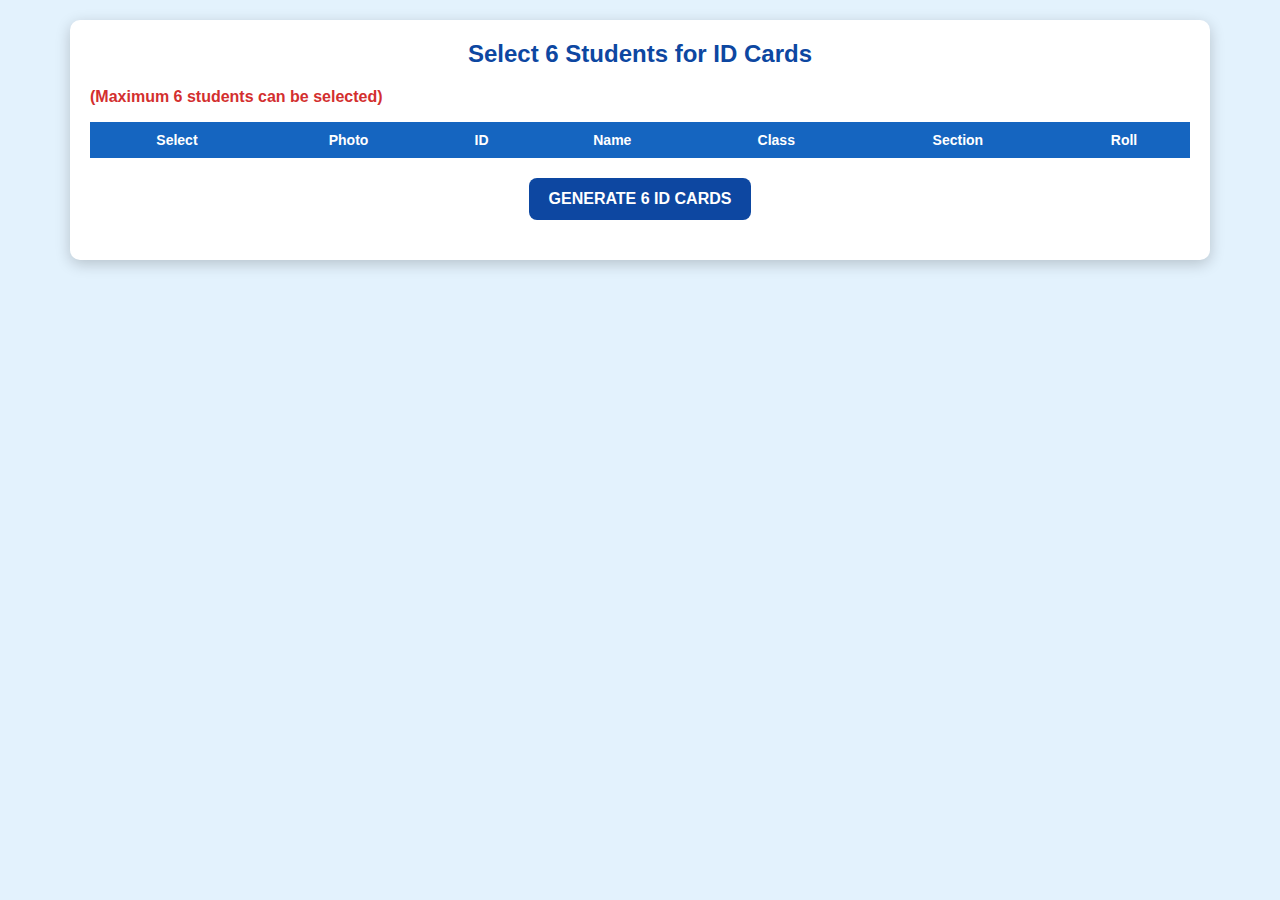
<file: id_card.html>
<!DOCTYPE html>
<html lang="en">
<head>
<meta charset="UTF-8">
<title>Student ID Cards (Select 6 Students)</title>

<style>
body{
    margin:0;
    padding:20px;
    background:#e3f2fd;
    font-family:Arial, sans-serif;
}

/* MAIN BOX */
.container{
    max-width:1100px;
    margin:auto;
    background:white;
    padding:20px;
    border-radius:10px;
    box-shadow:0 4px 15px rgba(0,0,0,0.2);
}

/* TITLE */
h2{
    text-align:center;
    color:#0d47a1;
    margin-top:0;
}

/* STUDENT TABLE */
table{
    width:100%;
    border-collapse:collapse;
    font-size:14px;
    margin-bottom:20px;
}

table th{
    background:#1565c0;
    color:white;
    padding:10px;
    position:sticky;
    top:0;
}

table td{
    border:1px solid #bbdefb;
    padding:8px;
}

table tr:nth-child(even){
    background:#eaf3ff;
}

.student-photo{
    width:50px;
    height:60px;
    object-fit:cover;
    border:2px solid #0d47a1;
    border-radius:4px;
}

/* SELECT BOX */
select-limit-msg{
    color:red;
    font-weight:bold;
}

/* GENERATE BUTTON */
#generateBtn{
    padding:12px 20px;
    background:#0d47a1;
    color:white;
    border:none;
    border-radius:8px;
    font-size:16px;
    font-weight:bold;
    cursor:pointer;
    display:block;
    margin:20px auto;
}

#generateBtn:hover{
    background:#002f6c;
}

/* PRINT AREA */
@media print{
    body{
        background:white;
    }
    .container{
        display:none;
    }
    #printArea{
        display:grid;
    }
}

/* A4 Sheet Grid */
#printArea{
    display:none;
    width:210mm;
    min-height:297mm;
    grid-template-columns:repeat(2, 1fr);
    grid-template-rows:repeat(3, auto);
    gap:10px;
}

/* ID CARD DESIGN */
.id-card{
    width:3.37in;
    height:2.2in;
    background:linear-gradient(135deg,#e3f2fd,#bbdefb);
    border:3px solid #0d47a1;
    border-radius:12px;
    padding:10px;
    box-sizing:border-box;
    position:relative;
}

.school-logo{
    width:40px;
    position:absolute;
    top:8px;
    right:8px;
}

.id-title{
    font-size:16px;
    font-weight:bold;
    color:#0d47a1;
    margin-bottom:6px;
}

.photo-box{
    width:80px;
    height:100px;
    border:2px solid #0d47a1;
    border-radius:8px;
    overflow:hidden;
    position:absolute;
    right:10px;
    top:38px;
}

.photo-box img{
    width:100%;
    height:100%;
    object-fit:cover;
}

.row{
    font-size:13px;
    color:#0d47a1;
    margin-bottom:3px;
}

.footer{
    position:absolute;
    bottom:4px;
    text-align:center;
    width:100%;
    font-size:11px;
    font-weight:bold;
    color:#0d47a1;
}
</style>
</head>

<body>

<div class="container">
    <h2>Select 6 Students for ID Cards</h2>

    <p style="color:#d32f2f; font-weight:bold;">
        (Maximum 6 students can be selected)
    </p>

    <!-- STUDENT LIST TABLE -->
    <table id="studentTable">
        <thead>
            <tr>
                <th>Select</th>
                <th>Photo</th>
                <th>ID</th>
                <th>Name</th>
                <th>Class</th>
                <th>Section</th>
                <th>Roll</th>
            </tr>
        </thead>
        <tbody id="studentTableBody">
            <!-- Loaded by JS -->
        </tbody>
    </table>

    <button id="generateBtn">GENERATE 6 ID CARDS</button>
</div>

<!-- PRINT AREA (ID Cards) -->
<div id="printArea"></div>
<script>
// ============================
// OPEN STUDENT DATABASE
// ============================
function openStudentDB(){
    return new Promise((resolve)=>{
        let req = indexedDB.open("schoolDB_v1",1);
        req.onsuccess = e => resolve(e.target.result);
    });
}

// ============================
// LOAD ALL STUDENTS INTO TABLE
// ============================
async function loadStudents(){
    let db = await openStudentDB();
    let tx = db.transaction("students","readonly");
    let store = tx.objectStore("students");

    let req = store.getAll();

    req.onsuccess = ()=>{
        let students = req.result;
        renderStudentTable(students);
    };
}

function renderStudentTable(list){
    const tbody = document.getElementById("studentTableBody");
    tbody.innerHTML = "";

    list.forEach(st=>{
        let tr = document.createElement("tr");

        tr.innerHTML = `
            <td><input type="checkbox" class="selectStudent" data-id="${st.studentId}"></td>
            <td><img src="${st.picture || ''}" class="student-photo"></td>
            <td>${st.studentId}</td>
            <td>${st.studentName}</td>
            <td>${st.className}</td>
            <td>${st.section}</td>
            <td>${st.roll}</td>
        `;

        tbody.appendChild(tr);
    });
}

// ============================
// LIMIT MAX 6 STUDENTS
// ============================
document.addEventListener("change", function(e){
    if(e.target.classList.contains("selectStudent")){
        let selected = document.querySelectorAll(".selectStudent:checked");

        if(selected.length > 6){
            alert("You can select maximum 6 students!");
            e.target.checked = false;
        }
    }
});

// ============================
// GENERATE 6 ID CARDS
// ============================
document.getElementById("generateBtn").onclick = async function(){
    let selected = document.querySelectorAll(".selectStudent:checked");

    if(selected.length !== 6){
        alert("Please select exactly 6 students!");
        return;
    }

    let ids = [...selected].map(x=>x.getAttribute("data-id"));

    let db = await openStudentDB();
    let tx = db.transaction("students","readonly");
    let store = tx.objectStore("students");

    let printArea = document.getElementById("printArea");
    printArea.innerHTML = "";
    printArea.style.display = "grid";

    for(let id of ids){
        let studentData = await new Promise(res=>{
            let r = store.get(id);
            r.onsuccess = ()=> res(r.result);
        });

        printArea.innerHTML += makeCard(studentData);
    }

    window.print();
}


// ============================
// GENERATE ONE CARD HTML
// ============================
function makeCard(s){
    return `
    <div class="id-card">
        <img src="logo.png" class="school-logo">
        <div class="id-title">KIDZEE SCHOOL</div>

        <div class="photo-box">
            <img src="${s.picture || ''}">
        </div>

        <div class="row"><b>Name:</b> ${s.studentName}</div>
        <div class="row"><b>ID:</b> ${s.studentId}</div>
        <div class="row"><b>Class:</b> ${s.className} - ${s.section}</div>
        <div class="row"><b>Roll:</b> ${s.roll}</div>
        <div class="row"><b>DOB:</b> ${s.dob}</div>
        <div class="row"><b>Father:</b> ${s.fatherName}</div>
        <div class="row"><b>Contact:</b> ${s.contact}</div>

        <div class="footer">Valid for 2025–26</div>
    </div>
    `;
}

// ============================
// INITIAL LOAD
// ============================
loadStudents();
</script>

</body>
</html>
</file>
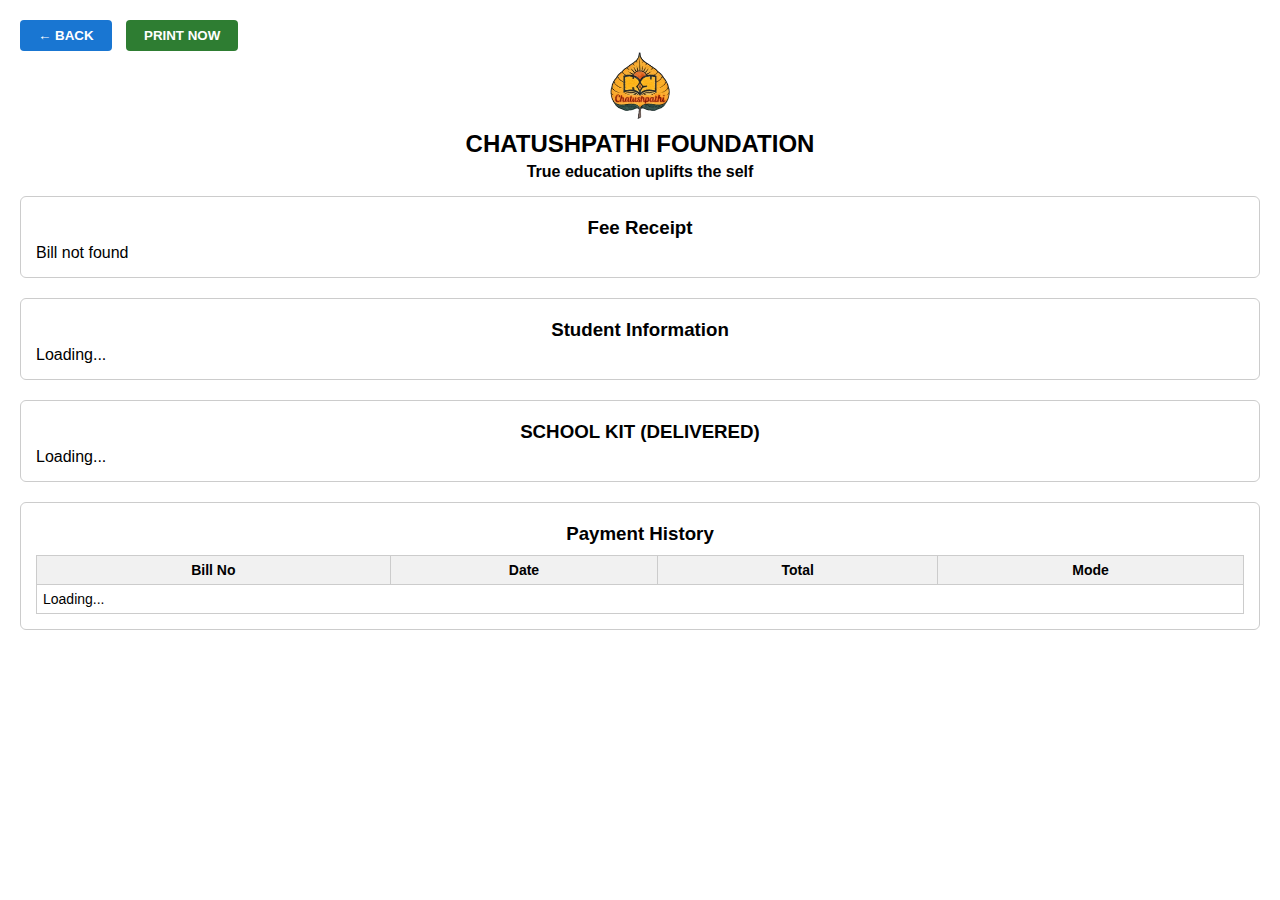
<file: print_fee.html>
<!DOCTYPE html>
<html lang="en">
<head>
<meta charset="UTF-8">
<title>Fee Receipt – Print</title>
<meta name="viewport" content="width=device-width, initial-scale=1.0">

<style>
body{
  font-family: Arial, sans-serif;
  margin:20px;
  color:#000;
}

h1,h2,h3,h4{
  text-align:center;
  margin:5px 0;
}

.section{
  border:1px solid #ccc;
  padding:15px;
  margin-bottom:20px;
  border-radius:6px;
}

table{
  width:100%;
  border-collapse:collapse;
  margin-top:10px;
  font-size:14px;
}
table, th, td{
  border:1px solid #ccc;
  padding:6px;
}
th{
  background:#f1f1f1;
}

.back-btn{
  padding:8px 18px;
  background:#1976d2;
  color:#fff;
  border:none;
  border-radius:4px;
  cursor:pointer;
  font-weight:bold;
}

header{
  text-align:center;
  margin-bottom:15px;
}
header img{
  width:70px;
  height:70px;
}

@media print{
  .no-print{ display:none !important; }
  @page { margin:10mm; }
  .page-break{ page-break-before: always; }
}
</style>
</head>
<body>

<!-- TOP BUTTONS (screen only) -->
<button class="no-print back-btn" onclick="window.location.href='fee.html'">← BACK</button>
<button class="no-print back-btn" style="background:#2e7d32;margin-left:10px;" onclick="window.print()">
PRINT NOW
</button>

<!-- COMMON HEADER WITH LOGO -->
<header>
  <img src="logo.png" alt="Logo">
  <h2>CHATUSHPATHI FOUNDATION</h2>
  <h4>True education uplifts the self</h4>
</header>

<!-- ========== PAGE 1 : BILL + STUDENT + KIT ========== -->

<div id="billSection" class="section">
  <h3>Fee Receipt</h3>
  <div id="billContent">Loading...</div>
</div>

<div id="studentSection" class="section">
  <h3>Student Information</h3>
  <div id="studentContent">Loading...</div>
</div>

<div id="kitSection" class="section">
  <h3>SCHOOL KIT (DELIVERED)</h3>
  <div id="kitContent">Loading...</div>
</div>

<!-- ========== PAGE 2+ : PAYMENT HISTORY ONLY ========== -->

<div id="historySection" class="section page-break">
  <h3>Payment History</h3>
  <div id="historyHeader"></div>
  <table>
    <thead>
      <tr>
        <th>Bill No</th>
        <th>Date</th>
        <th>Total</th>
        <th>Mode</th>
      </tr>
    </thead>
    <tbody id="historyBody">
      <tr><td colspan="4">Loading...</td></tr>
    </tbody>
  </table>
</div>

<script>
// ---------------- Number to Words (simple English) ----------------
function numberToWords(num){
  num = Math.round(Number(num) || 0);
  if(num === 0) return "zero";

  const a = ["","one","two","three","four","five","six","seven","eight","nine","ten",
             "eleven","twelve","thirteen","fourteen","fifteen","sixteen","seventeen","eighteen","nineteen"];
  const b = ["","","twenty","thirty","forty","fifty","sixty","seventy","eighty","ninety"];

  function inWords(n){
    if(n < 20) return a[n];
    if(n < 100) return b[Math.floor(n/10)] + (n%10 ? " " + a[n%10] : "");
    if(n < 1000) return a[Math.floor(n/100)] + " hundred" + (n%100 ? " " + inWords(n%100) : "");
    if(n < 1000000) return inWords(Math.floor(n/1000)) + " thousand" + (n%1000 ? " " + inWords(n%1000) : "");
    if(n < 1000000000) return inWords(Math.floor(n/1000000)) + " million" + (n%1000000 ? " " + inWords(n%1000000) : "");
    return n.toString();
  }
  return inWords(num);
}

// ---------------- DB OPEN ----------------
function openFeeDb(){
  return new Promise(resolve=>{
    const req=indexedDB.open("feeDB_v1",1);
    req.onsuccess=()=>resolve(req.result);
  });
}
function openStudDb(){
  return new Promise(resolve=>{
    const req=indexedDB.open("schoolDB_v1",1);
    req.onsuccess=()=>resolve(req.result);
  });
}

// Global info for reuse in history header
let gStudentName = "";
let gStudentClass = "";
let gStudentId    = "";

// ---------------- LOAD BILL + FIRST PAGE ----------------
async function loadBill(){
  const bill=new URLSearchParams(window.location.search).get("bill");
  if(!bill){
    document.getElementById("billContent").innerHTML="Bill not found";
    return;
  }

  const db=await openFeeDb();
  const tx=db.transaction("fees","readonly");
  const req=tx.objectStore("fees").get(bill);

  req.onsuccess=()=>{
    const r=req.result;
    if(!r){
      document.getElementById("billContent").innerHTML="No data";
      return;
    }

    gStudentName = r.studentName || "";
    gStudentClass = r.className || "";
    gStudentId = r.studentId || "";

    const total = Number(r.totalAmount || 0);
    const totalWords = numberToWords(total) + " only";

    // BILL DETAILS + TOTAL IN WORDS
    document.getElementById("billContent").innerHTML=`
      <b>Bill No:</b> ${r.billNo}<br>
      <b>Date:</b> ${r.payDate}<br>
      <b>Student ID:</b> ${r.studentId}<br>
      <b>Name:</b> ${r.studentName}<br>
      <b>Class:</b> ${r.className}<br><br>

      <table>
        <tr><th>Particular</th><th>Amount</th></tr>
        <tr><td>Admission</td><td>${r.admissionAmount}</td></tr>
        <tr><td>Development</td><td>${r.developmentAmount}</td></tr>
        <tr><td>Tiffin</td><td>${r.tiffin}</td></tr>
        <tr><td>Misc</td><td>${r.misc}</td></tr>
        <tr><td>Picnic</td><td>${r.picnic}</td></tr>
        <tr><td>Field Trip</td><td>${r.fieldtrip}</td></tr>
        <tr><td>Sports</td><td>${r.sports}</td></tr>
        <tr><th>Total</th><th>${total.toFixed(2)}</th></tr>
      </table>
      <br>
      <b>Total (in words):</b> ${totalWords}
    `;

    loadStudent(r.studentId);
    loadKit(r);
    loadHistory(r.studentId);
  };
}

// ---------------- STUDENT INFO (stay on page–1) ----------------
async function loadStudent(id){
  const db=await openStudDb();
  const tx=db.transaction("students","readonly");
  const req=tx.objectStore("students").get(id);

  req.onsuccess=()=>{
    const s=req.result;
    if(!s){
      document.getElementById("studentContent").innerHTML="Not found";
      return;
    }
    document.getElementById("studentContent").innerHTML=`
      <b>Name:</b> ${s.studentName}<br>
      <b>Class:</b> ${s.className}<br>
      <b>Section:</b> ${s.section}<br>
      <b>Roll:</b> ${s.roll}<br>
      <b>Mobile:</b> ${s.contact}<br>
      <b>Father:</b> ${s.fatherName}<br>
      <b>Mother:</b> ${s.motherName}<br>
      <b>Address:</b> ${s.address}<br>
    `;
  };
}

// ---------------- KIT (stay on page–1) ----------------
function loadKit(r){
  const delivered = (r.kitSelected && r.kitSelected.length)
    ? r.kitSelected.join(", ")
    : "No items delivered";

  document.getElementById("kitContent").innerHTML = delivered;
}

// ---------------- HISTORY (page–2 থেকে শুরু) ----------------
async function loadHistory(studentId){
  const db=await openFeeDb();
  const tx=db.transaction("fees","readonly");
  const req=tx.objectStore("fees").getAll();

  req.onsuccess=()=>{
    const list=req.result.filter(i=>i.studentId===studentId);
    list.sort((a,b)=>a.payDate.localeCompare(b.payDate));

    // History header: ছোট করে নাম/ক্লাস/আইডি আবার
    document.getElementById("historyHeader").innerHTML = `
      <b>Name:</b> ${gStudentName} &nbsp;&nbsp;
      <b>Class:</b> ${gStudentClass} &nbsp;&nbsp;
      <b>ID:</b> ${gStudentId}
    `;

    const body=document.getElementById("historyBody");
    body.innerHTML="";

    if(!list.length){
      body.innerHTML = '<tr><td colspan="4">No previous payments</td></tr>';
      return;
    }

    list.forEach(r=>{
      const row=document.createElement("tr");
      row.innerHTML=`
        <td>${r.billNo}</td>
        <td>${r.payDate}</td>
        <td>${r.totalAmount}</td>
        <td>${r.paymentMode}</td>
      `;
      body.appendChild(row);
    });
  };
}

// START
loadBill();
</script>

</body>
</html>
</file>
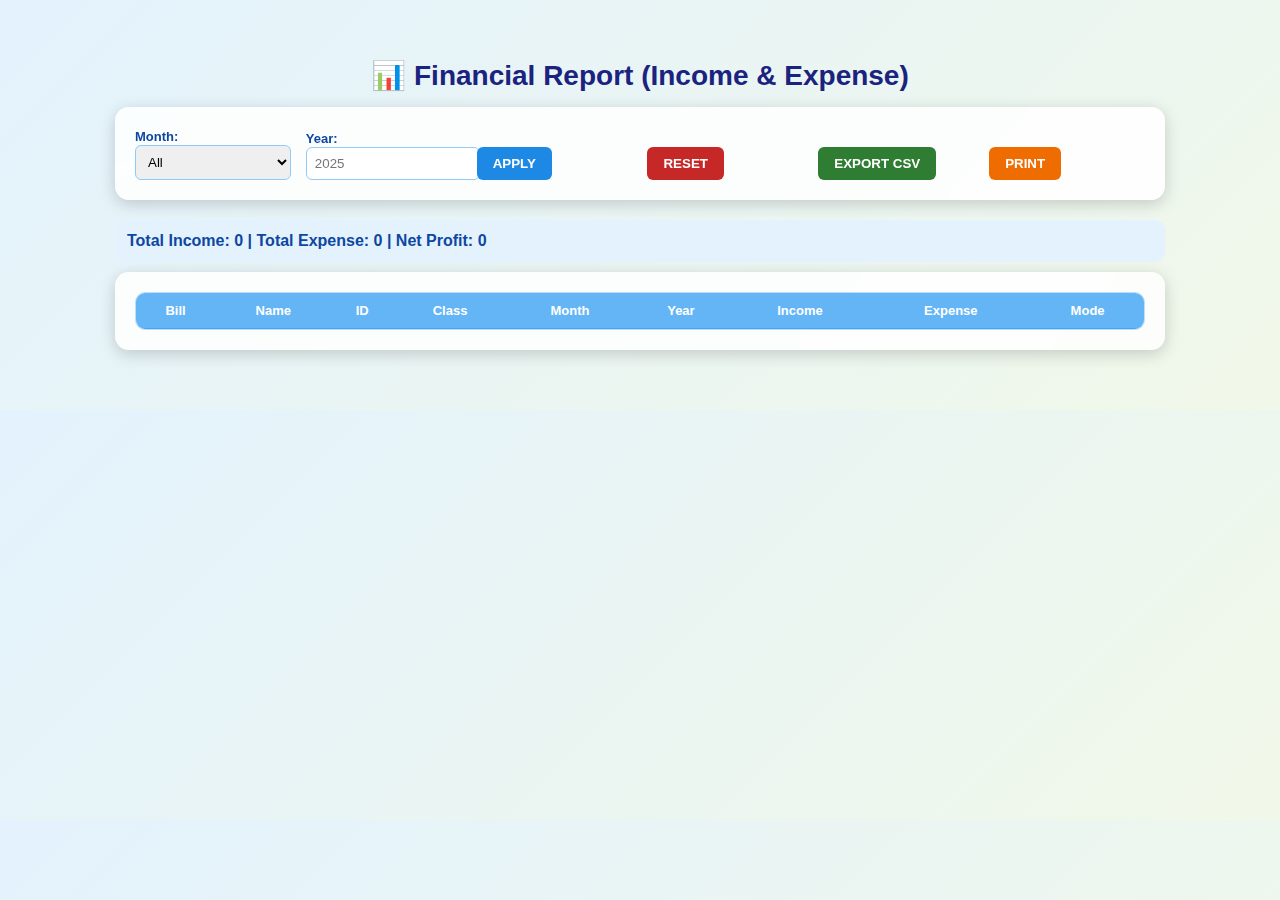
<file: report.html>
<!DOCTYPE html>
<html lang="en">
<head>
<meta charset="UTF-8">
<title>Financial Report – Premium</title>
<meta name="viewport" content="width=device-width, initial-scale=1.0">

<style>
    body{
        margin:0;
        padding:0;
        font-family: "Segoe UI", Arial, sans-serif;
        background: linear-gradient(135deg,#e3f2fd,#f1f8e9);
    }

    .container{
        max-width:1050px;
        margin:20px auto;
        padding:20px;
    }

    h1{
        text-align:center;
        font-size:28px;
        color:#1a237e;
        margin-bottom:15px;
    }

    .card{
        background:rgba(255,255,255,0.85);
        padding:20px;
        border-radius:14px;
        box-shadow: 0 4px 16px rgba(0,0,0,0.18);
        margin-bottom:20px;
        backdrop-filter: blur(10px);
    }

    /* Filter Area */
    .filters{
        display:flex;
        flex-wrap:wrap;
        gap:15px;
        align-items:flex-end;
    }
    .filters div{
        flex:1;
        min-width:120px;
    }
    label{
        font-size:13px;
        font-weight:600;
        color:#0d47a1;
    }
    select,input{
        width:100%;
        padding:8px;
        border-radius:6px;
        border:1px solid #90caf9;
        outline:none;
    }

    button{
        padding:9px 16px;
        border:none;
        border-radius:6px;
        color:#fff;
        font-weight:600;
        cursor:pointer;
    }

    .btn-apply{ background:#1e88e5; }
    .btn-reset{ background:#c62828; }
    .btn-export{ background:#2e7d32; }
    .btn-print{ background:#ef6c00; }

    /* Summary Bar */
    .summary{
        background:#e3f2fd;
        padding:12px;
        border-radius:10px;
        font-size:16px;
        font-weight:600;
        color:#0d47a1;
        margin-bottom:10px;
    }
    .summary span{
        margin-right:20px;
    }

    /* Table */
    .table-wrapper{
        max-height:380px;
        overflow-y:auto;
        border-radius:10px;
        border:1px solid #bbdefb;
    }

    table{
        width:100%;
        border-collapse:collapse;
        font-size:13px;
    }
    th{
        background:#64b5f6;
        color:#fff;
        font-weight:700;
        position:sticky;
        top:0;
        z-index:10;
        padding:10px 6px;
        border-bottom:1px solid #42a5f5;
    }
    td{
        padding:8px 6px;
        border-bottom:1px solid #e3f2fd;
        white-space:nowrap;
    }
    tr:nth-child(even){
        background:#f5f5f5;
    }
    tr:hover{
        background:#e1f5fe;
    }

    @media(max-width:600px){
        h1{ font-size:22px; }
        .filters{ flex-direction:column; }
    }
</style>
</head>
<body>

<div class="container">

    <h1>📊 Financial Report (Income & Expense)</h1>

    <!-- FILTER CARD -->
    <div class="card">
        <div class="filters">
            <div>
                <label>Month:</label>
                <select id="monthFilter">
                    <option value="">All</option>
                    <option value="01">January</option>
                    <option value="02">February</option>
                    <option value="03">March</option>
                    <option value="04">April</option>
                    <option value="05">May</option>
                    <option value="06">June</option>
                    <option value="07">July</option>
                    <option value="08">August</option>
                    <option value="09">September</option>
                    <option value="10">October</option>
                    <option value="11">November</option>
                    <option value="12">December</option>
                </select>
            </div>

            <div>
                <label>Year:</label>
                <input type="number" id="yearFilter" placeholder="2025">
            </div>

            <div>
                <button class="btn-apply" id="applyBtn">APPLY</button>
            </div>
            <div>
                <button class="btn-reset" id="resetBtn">RESET</button>
            </div>
            <div>
                <button class="btn-export" id="exportBtn">EXPORT CSV</button>
            </div>
            <div>
                <button class="btn-print" onclick="window.print()">PRINT</button>
            </div>
        </div>
    </div>

    <!-- SUMMARY BAR -->
    <div class="summary" id="summaryBar">
        Total Income: 0 | Total Expense: 0 | Net Profit: 0
    </div>

    <!-- TABLE -->
    <div class="card">
        <div class="table-wrapper">
            <table>
                <thead>
                    <tr>
                        <th>Bill</th>
                        <th>Name</th>
                        <th>ID</th>
                        <th>Class</th>
                        <th>Month</th>
                        <th>Year</th>
                        <th>Income</th>
                        <th>Expense</th>
                        <th>Mode</th>
                    </tr>
                </thead>
                <tbody id="reportBody">
                    <!-- Data by JS -->
                </tbody>
            </table>
        </div>
    </div>

</div>

<script>
// Load Fees from IndexedDB
function openFeeDB(){
    return new Promise((resolve,reject)=>{
        let req = indexedDB.open("feeDB_v1",1);
        req.onsuccess = e => resolve(e.target.result);
        req.onerror = e => reject(e);
    });
}

async function getAllFees(){
    let db = await openFeeDB();
    return new Promise((resolve)=>{
        let tx = db.transaction("fees","readonly");
        let store = tx.objectStore("fees");
        let req = store.getAll();
        req.onsuccess = ()=> resolve(req.result || []);
    });
}

function monthName(m){
    const list = ["January","February","March","April","May","June","July","August","September","October","November","December"];
    let i = parseInt(m)-1;
    return list[i] || "";
}

async function loadReport(){
    let month = document.getElementById("monthFilter").value;
    let year = document.getElementById("yearFilter").value.trim();

    let data = await getAllFees();

    let tbody = document.getElementById("reportBody");
    tbody.innerHTML = "";

    let income = 0, expense = 0;

    data.forEach(r=>{
        if(month && r.payMonth !== month) return;
        if(year && r.payYear !== year) return;

        let rowIncome = Number(r.totalAmount || 0);
        let rowExpense = Number(r.expenseTotal || 0);

        income += rowIncome;
        expense += rowExpense;

        let tr = document.createElement("tr");
        tr.innerHTML = `
            <td>${r.billNo}</td>
            <td>${r.studentName}</td>
            <td>${r.studentId}</td>
            <td>${r.className}</td>
            <td>${monthName(r.payMonth)}</td>
            <td>${r.payYear}</td>
            <td>${rowIncome}</td>
            <td>${rowExpense}</td>
            <td>${r.paymentMode}</td>
        `;
        tbody.appendChild(tr);
    });

    let net = income - expense;

    document.getElementById("summaryBar").innerHTML =
        `Total Income: <b>${income}</b>  |  
         Total Expense: <b>${expense}</b>  |  
         Net Profit: <b>${net}</b>`;
}

document.getElementById("applyBtn").onclick = loadReport;
document.getElementById("resetBtn").onclick = ()=>{
    document.getElementById("monthFilter").value = "";
    document.getElementById("yearFilter").value = "";
    loadReport();
};

function exportCSV(){
    let rows = document.querySelectorAll("table tr");
    let csv = [];
    rows.forEach(r=>{
        let cols = [...r.children].map(td => `"${td.innerText}"`);
        csv.push(cols.join(","));
    });
    let blob = new Blob([csv.join("\n")],{type:"text/csv"});
    let a = document.createElement("a");
    a.href = URL.createObjectURL(blob);
    a.download = "financial_report.csv";
    a.click();
}
document.getElementById("exportBtn").onclick = exportCSV;

loadReport();
</script>

</body>
</html>
</file>
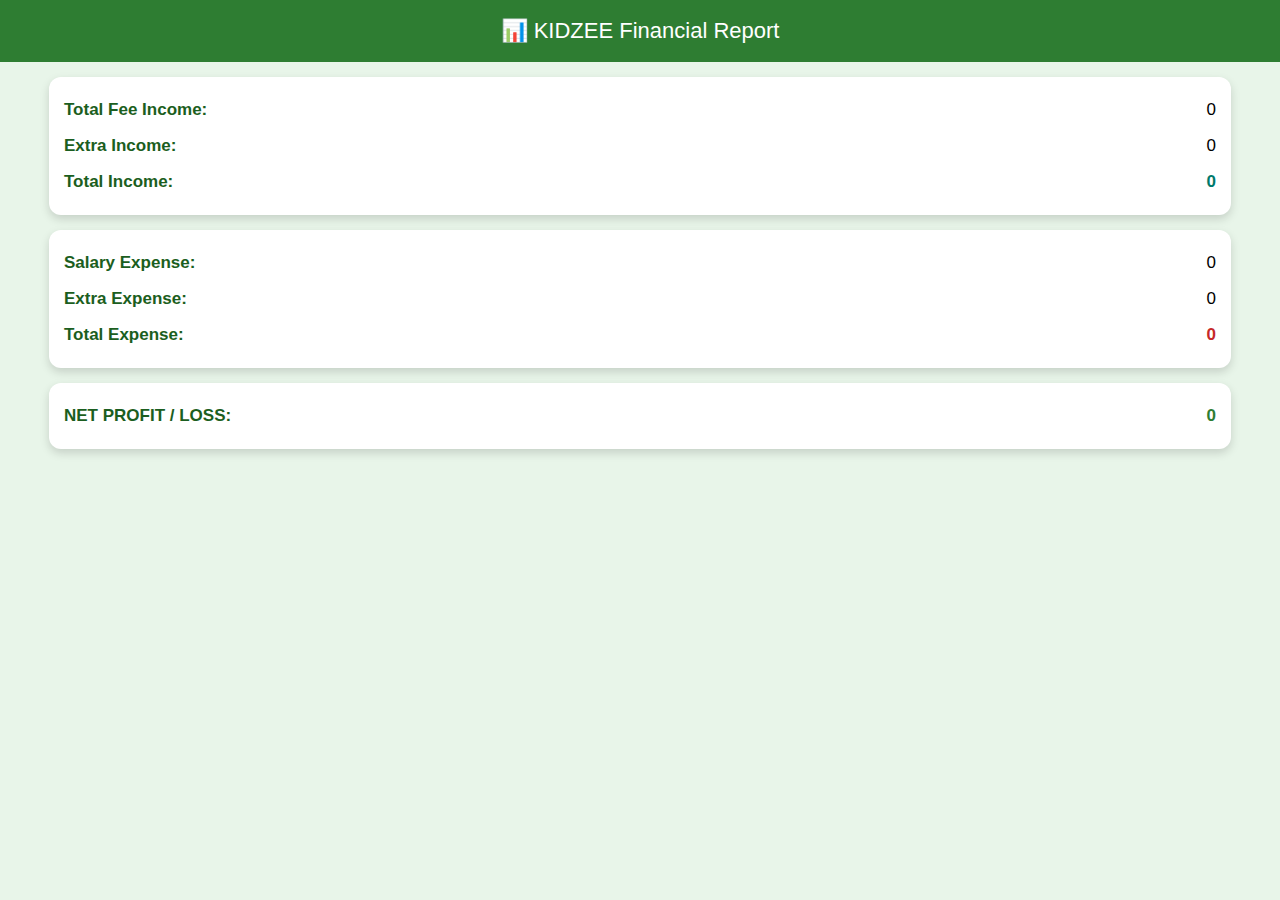
<file: report1.html>
<!DOCTYPE html>
<html lang="bn">
<head>
<meta charset="UTF-8">
<meta name="viewport" content="width=device-width, initial-scale=1.0">
<title>Final Financial Report</title>

<style>
    body{
        background:#e8f5e9;
        font-family:Arial;
        margin:0;
        padding:0;
    }
    header{
        background:#2e7d32;
        color:white;
        padding:18px;
        text-align:center;
        font-size:22px;
    }
    .box{
        background:white;
        width:90%;
        margin:15px auto;
        padding:15px;
        border-radius:12px;
        box-shadow:0 4px 10px rgba(0,0,0,0.15);
    }
    .row{
        display:flex;
        justify-content:space-between;
        padding:8px 0;
        font-size:17px;
    }
    .title{font-weight:bold;color:#1b5e20;}
    .income{color:#00796b;font-weight:bold;}
    .expense{color:#c62828;font-weight:bold;}
    .profit{color:#2e7d32;font-weight:bold;}
</style>

</head>

<body>

<header>📊 KIDZEE Financial Report</header>

<div class="box">
    <div class="row"><div class="title">Total Fee Income:</div> <div id="feeIncome">0</div></div>
    <div class="row"><div class="title">Extra Income:</div> <div id="extraIncome">0</div></div>
    <div class="row"><div class="title">Total Income:</div> <div id="totalIncome" class="income">0</div></div>
</div>

<div class="box">
    <div class="row"><div class="title">Salary Expense:</div> <div id="salaryExpense">0</div></div>
    <div class="row"><div class="title">Extra Expense:</div> <div id="extraExpense">0</div></div>
    <div class="row"><div class="title">Total Expense:</div> <div id="totalExpense" class="expense">0</div></div>
</div>

<div class="box">
    <div class="row"><div class="title">NET PROFIT / LOSS:</div> <div id="netProfit" class="profit">0</div></div>
</div>

<script>
// ================================
// 1) FEE DB থেকে Total Income
// ================================
async function getFeeIncome(){
    return new Promise(resolve=>{
        const req = indexedDB.open("feeDB_v1",1);
        req.onsuccess = e=>{
            const db = e.target.result;
            const tx = db.transaction("fees","readonly");
            const store = tx.objectStore("fees");
            const getAll = store.getAll();
            getAll.onsuccess = () => {
                let total = 0;
                getAll.result.forEach(r=>{
                    total += Number(r.totalAmount || 0);
                });
                resolve(total);
            };
        };
        req.onerror = ()=>resolve(0);
    });
}

// ================================
// 2) SALARY DB থেকে মোট Salary Expense
// ================================
async function getSalaryExpense(){
    return new Promise(resolve=>{
        const req = indexedDB.open("salaryDB_v1",1);
        req.onsuccess = e=>{
            const db = e.target.result;
            const tx = db.transaction("salary","readonly");
            const store = tx.objectStore("salary");
            const getAll = store.getAll();
            getAll.onsuccess = () => {
                let total = 0;
                getAll.result.forEach(r=>{
                    total += Number(r.totalSalary || 0);
                });
                resolve(total);
            };
        };
        req.onerror = ()=>resolve(0);
    });
}

// ================================
// 3) Extra Income/Expense (LocalStorage Key)
// ================================
function getExtraData(){
    let raw = localStorage.getItem("unified_investment_income_v1");
    if(!raw) return {income:0, expense:0};

    try{
        const arr = JSON.parse(raw);
        let inc = 0, exp = 0;

        arr.forEach(x=>{
            if(x.type === "income") inc += Number(x.amount||0);
            if(x.type === "expense") exp += Number(x.amount||0);
        });

        return { income: inc, expense: exp };
    } catch{
        return {income:0, expense:0};
    }
}

// ================================
// 4) FINAL REPORT CALCULATION
// ================================
async function loadReport(){

    const feeIncome     = await getFeeIncome();
    const salaryExpense = await getSalaryExpense();
    const extra         = getExtraData();

    const extraIncome  = extra.income;
    const extraExpense = extra.expense;

    // TOTALS
    const totalIncome  = feeIncome + extraIncome;
    const totalExpense = salaryExpense + extraExpense;
    const profit       = totalIncome - totalExpense;

    // SHOW UI
    document.getElementById("feeIncome").textContent    = feeIncome.toFixed(2);
    document.getElementById("extraIncome").textContent  = extraIncome.toFixed(2);
    document.getElementById("totalIncome").textContent  = totalIncome.toFixed(2);

    document.getElementById("salaryExpense").textContent = salaryExpense.toFixed(2);
    document.getElementById("extraExpense").textContent  = extraExpense.toFixed(2);
    document.getElementById("totalExpense").textContent  = totalExpense.toFixed(2);

    // PROFIT+
    const np = document.getElementById("netProfit");
    np.textContent = profit.toFixed(2);
    if(profit >= 0){
        np.style.color = "#2e7d32";
    } else {
        np.style.color = "#c62828";
    }
}

loadReport();
</script>

</body>
</html>
</file>
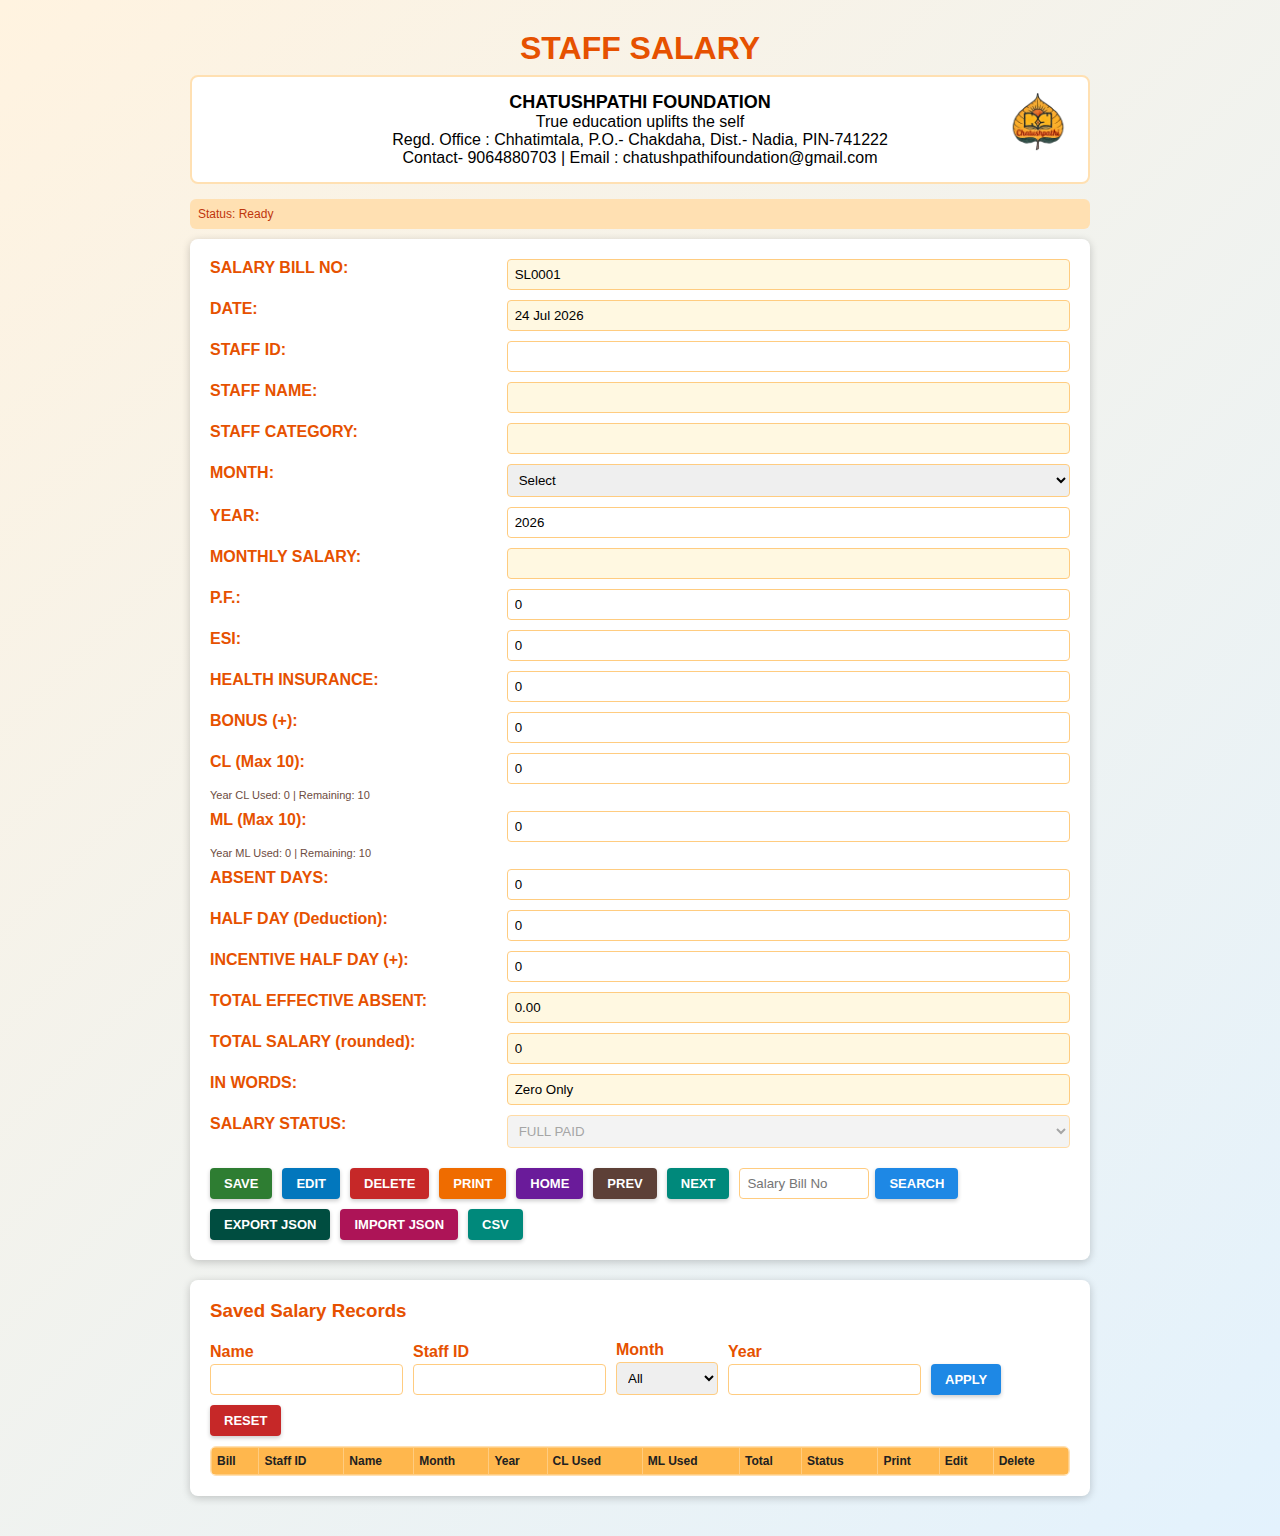
<file: salary.html>
<!DOCTYPE html>
<html lang="en">
<head>
<meta charset="UTF-8">
<title>Staff Salary (PWA) – FINAL</title>
<meta name="viewport" content="width=device-width, initial-scale=1.0">

<!-- External Clean CSS -->
<link rel="stylesheet" href="salary.css">

</head>
<body>

<h1>STAFF SALARY</h1>

<!-- HEADER -->
<div class="bill-header">
    <strong style="font-size:18px;">CHATUSHPATHI FOUNDATION</strong><br>
    True education uplifts the self<br>
    Regd. Office : Chhatimtala, P.O.- Chakdaha, Dist.- Nadia, PIN-741222<br>
    Contact- 9064880703 | Email : chatushpathifoundation@gmail.com

    <!-- School Logo -->
    <img src="logo.png" alt="School Logo">
</div>

<!-- STATUS BAR -->
<div class="status-bar">
    Status: <span id="statusText">Loading...</span>
</div>

<!-- MAIN FORM CARD -->
<div class="card">

<form id="salaryForm">

    <label>SALARY BILL NO:</label>
    <input type="text" id="salaryBill" class="readonly" readonly>

    <label>DATE:</label>
    <input type="text" id="salaryDate" class="readonly" readonly>

    <label>STAFF ID:</label>
    <input type="text" id="staffId">

    <label>STAFF NAME:</label>
    <input type="text" id="staffName" class="readonly" readonly>

    <label>STAFF CATEGORY:</label>
    <input type="text" id="staffCategory" class="readonly" readonly>

    <label>MONTH:</label>
    <select id="salaryMonth">
        <option value="">Select</option>
        <option>January</option><option>February</option><option>March</option>
        <option>April</option><option>May</option><option>June</option>
        <option>July</option><option>August</option><option>September</option>
        <option>October</option><option>November</option><option>December</option>
    </select>

    <label>YEAR:</label>
    <input type="number" id="salaryYear" placeholder="2025">

    <label>MONTHLY SALARY:</label>
    <input type="number" id="monthly" class="readonly" readonly>

    <label>P.F.:</label>
    <input type="number" id="pf" value="0">

    <label>ESI:</label>
    <input type="number" id="esi" value="0">

    <label>HEALTH INSURANCE:</label>
    <input type="number" id="insurance" value="0">

    <label>BONUS (+):</label>
    <input type="number" id="bonus" value="0">

    <label>CL (Max 10):</label>
    <input type="number" id="clThisMonth" value="0">

    <div class="info-text full-row" id="clInfo">
        Year CL Used: 0 | Remaining: 10
    </div>

    <label>ML (Max 10):</label>
    <input type="number" id="mlThisMonth" value="0">

    <div class="info-text full-row" id="mlInfo">
        Year ML Used: 0 | Remaining: 10
    </div>

    <label>ABSENT DAYS:</label>
    <input type="number" id="absentDays" value="0">

    <label>HALF DAY (Deduction):</label>
    <input type="number" id="halfDays" value="0">

    <label>INCENTIVE HALF DAY (+):</label>
    <input type="number" id="incentiveHalf" value="0">

    <label>TOTAL EFFECTIVE ABSENT:</label>
    <input type="number" id="totalAbsent" class="readonly" readonly>

    <label>TOTAL SALARY (rounded):</label>
    <input type="number" id="totalSalary" class="readonly" readonly>

    <label>IN WORDS:</label>
    <input type="text" id="totalInWords" class="readonly" readonly>

    <label>SALARY STATUS:</label>
    <select id="salaryStatus" disabled>
        <option>FULL PAID</option>
        <option>PARTLY PAID</option>
        <option>FULL PAID WITH INCENTIVE</option>
        <option>PARTLY PAID WITH INCENTIVE</option>
    </select>

</form>

<!-- TOOLBAR -->
<div class="toolbar">
    <button class="btn btn-save"   id="saveBtn"   type="button">SAVE</button>
    <button class="btn btn-edit"   id="editBtn"   type="button">EDIT</button>
    <button class="btn btn-delete" id="deleteBtn" type="button">DELETE</button>

    <button class="btn btn-print"  id="printBtn"  type="button">PRINT</button>
    <button class="btn btn-home"   id="homeBtn"   type="button">HOME</button>

    <button class="btn btn-prev" id="prevBtn" type="button">PREV</button>
    <button class="btn btn-next" id="nextBtn" type="button">NEXT</button>

    <div class="search-box">
        <input type="text" id="searchBill" placeholder="Salary Bill No">
        <button class="btn btn-search" id="searchBtn" type="button">SEARCH</button>
    </div>

    <button class="btn btn-json-export" id="jsonExportBtn" type="button">EXPORT JSON</button>
    <button class="btn btn-json-import" id="jsonImportBtn" type="button">IMPORT JSON</button>

    <button class="btn btn-csv" id="csvBtn" type="button">CSV</button>

    <input type="file" id="jsonFileInput" accept="application/json" style="display:none">
</div>

</div> <!-- END OF CARD -->

<!-- SALARY LIST -->
<div class="card">
    <h3 style="margin-top:0;color:#e65100;">Saved Salary Records</h3>

    <div class="filter-bar">
        <div class="filter-field">
            <label>Name</label>
            <input type="text" id="filterName">
        </div>

        <div class="filter-field">
            <label>Staff ID</label>
            <input type="text" id="filterId">
        </div>

        <div class="filter-field">
            <label>Month</label>
            <select id="filterMonth">
                <option value="">All</option>
                <option>January</option><option>February</option><option>March</option>
                <option>April</option><option>May</option><option>June</option>
                <option>July</option><option>August</option><option>September</option>
                <option>October</option><option>November</option><option>December</option>
            </select>
        </div>

        <div class="filter-field">
            <label>Year</label>
            <input type="number" id="filterYear">
        </div>

        <button class="btn btn-search" id="filterApply" type="button">APPLY</button>
        <button class="btn btn-delete" id="filterReset" type="button">RESET</button>

    </div>

    <div class="table-wrapper">
        <table class="salary-table" id="salaryTable">
            <thead>
                <tr>
                    <th>Bill</th>
                    <th>Staff ID</th>
                    <th>Name</th>
                    <th>Month</th>
                    <th>Year</th>
                    <th>CL Used</th>
                    <th>ML Used</th>
                    <th>Total</th>
                    <th>Status</th>
                    <th>Print</th>
                    <th>Edit</th>
                    <th>Delete</th>
                </tr>
            </thead>
            <tbody id="salaryTableBody"></tbody>
        </table>
    </div>
</div>

<!-- External Clean JS -->
<script src="salary.js"></script>

</body>
</html>
</file>
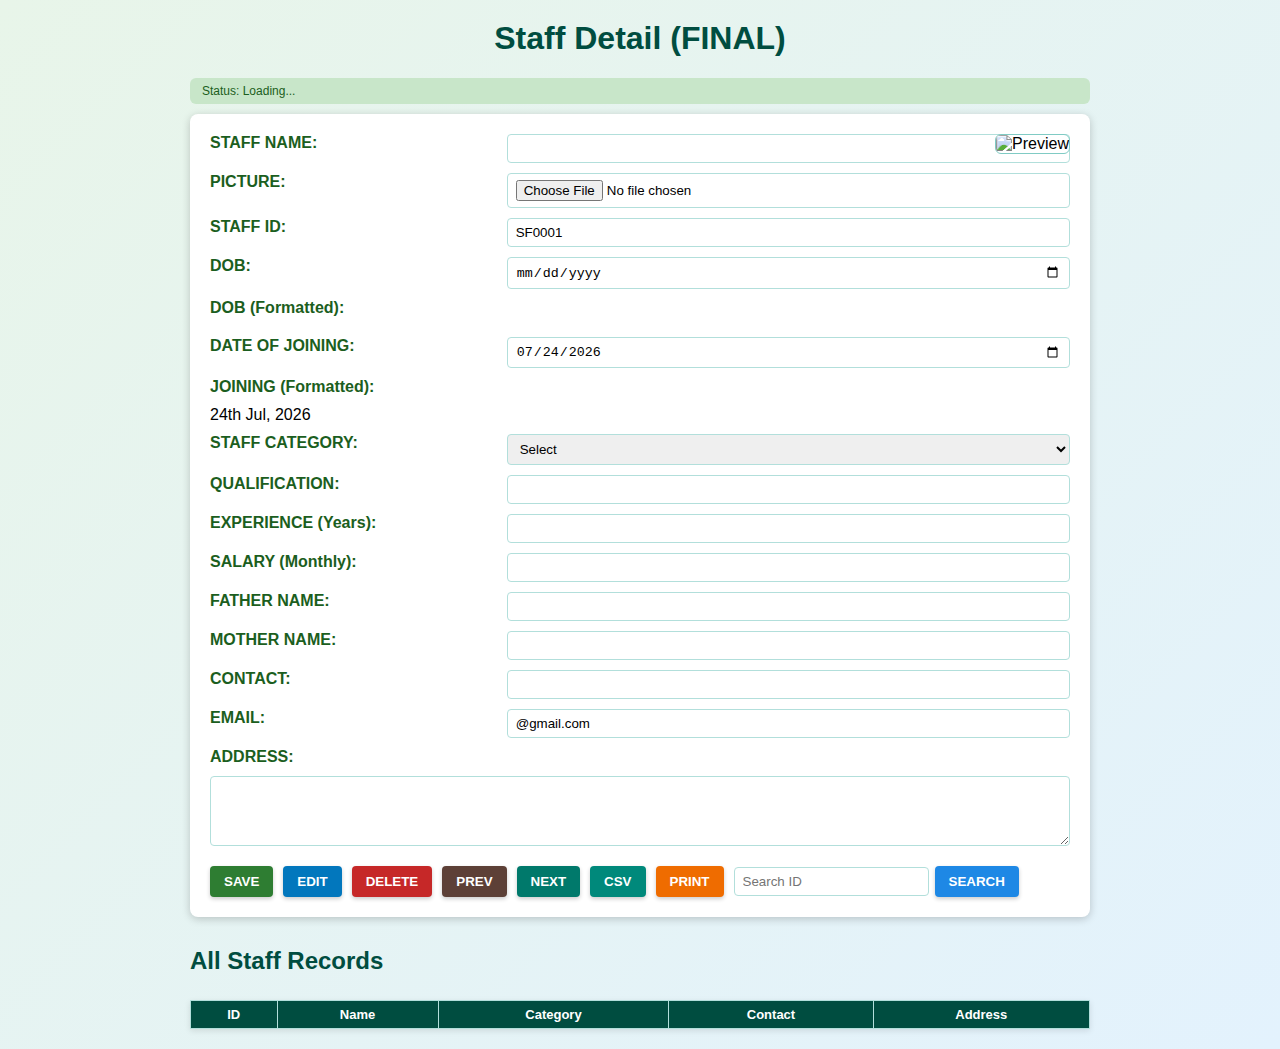
<file: staff.html>
<!DOCTYPE html>
<html lang="en">
<head>
<meta charset="UTF-8" />
<title>Staff Detail (Final Version)</title>
<meta name="viewport" content="width=device-width, initial-scale=1.0" />
<meta name="theme-color" content="#004d40" />

<!-- External CSS -->
<link rel="stylesheet" href="staff.css" />
</head>
<body>

<h1>Staff Detail (FINAL)</h1>

<div class="status-bar">
  Status: <span id="statusText">Loading...</span>
</div>

<div class="card">

  <!-- Preview Image -->
  <img id="preview" alt="Preview">

  <!-- STAFF FORM -->
  <form id="staffForm">

    <label>STAFF NAME:</label>
    <input type="text" id="staffName">

    <label>PICTURE:</label>
    <input type="file" id="staffPicture" accept="image/*">

    <label>STAFF ID:</label>
    <input type="text" id="staffId" readonly>

    <label>DOB:</label>
    <input type="date" id="dob">

    <label>DOB (Formatted):</label>
    <span class="full-row" id="dobFancy"></span>

    <label>DATE OF JOINING:</label>
    <input type="date" id="doj">

    <label>JOINING (Formatted):</label>
    <span class="full-row" id="dojFancy"></span>

    <label>STAFF CATEGORY:</label>
    <select id="category">
      <option value="">Select</option>
      <option>TEACHER</option>
      <option>CLERK</option>
      <option>CLASS-IV</option>
      <option>OTHER</option>
    </select>

    <label>QUALIFICATION:</label>
    <input type="text" id="qualification">

    <label>EXPERIENCE (Years):</label>
    <input type="number" id="experience">

    <label>SALARY (Monthly):</label>
    <input type="number" id="salary">

    <label>FATHER NAME:</label>
    <input type="text" id="father">

    <label>MOTHER NAME:</label>
    <input type="text" id="mother">

    <label>CONTACT:</label>
    <input type="tel" id="contact">

    <label>EMAIL:</label>
    <input type="email" id="email" value="@gmail.com">

    <label class="full-row">ADDRESS:</label>
    <textarea class="full-row" id="address"></textarea>

  </form>

  <!-- TOOLBAR BUTTONS -->
  <div class="toolbar">
    <button class="btn btn-add" id="addBtn">SAVE</button>
    <button class="btn btn-edit" id="editBtn">EDIT</button>
    <button class="btn btn-delete" id="deleteBtn">DELETE</button>

    <button class="btn btn-prev" id="prevBtn">PREV</button>
    <button class="btn btn-next" id="nextBtn">NEXT</button>

    <button class="btn btn-csv" id="csvBtn">CSV</button>
    <button class="btn btn-print" id="printBtn">PRINT</button>

    <div class="search-box">
      <input type="text" id="searchId" placeholder="Search ID">
      <button class="btn btn-search" id="searchBtn">SEARCH</button>
    </div>
  </div>

</div>

<h2 style="color:#004d40;margin-top:30px;">All Staff Records</h2>

<table id="listTable">
  <thead>
    <tr>
      <th>ID</th>
      <th>Name</th>
      <th>Category</th>
      <th>Contact</th>
      <th>Address</th>
    </tr>
  </thead>
  <tbody></tbody>
</table>

<!-- External JavaScript -->
<script src="staff.js"></script>

</body>
</html>
</file>
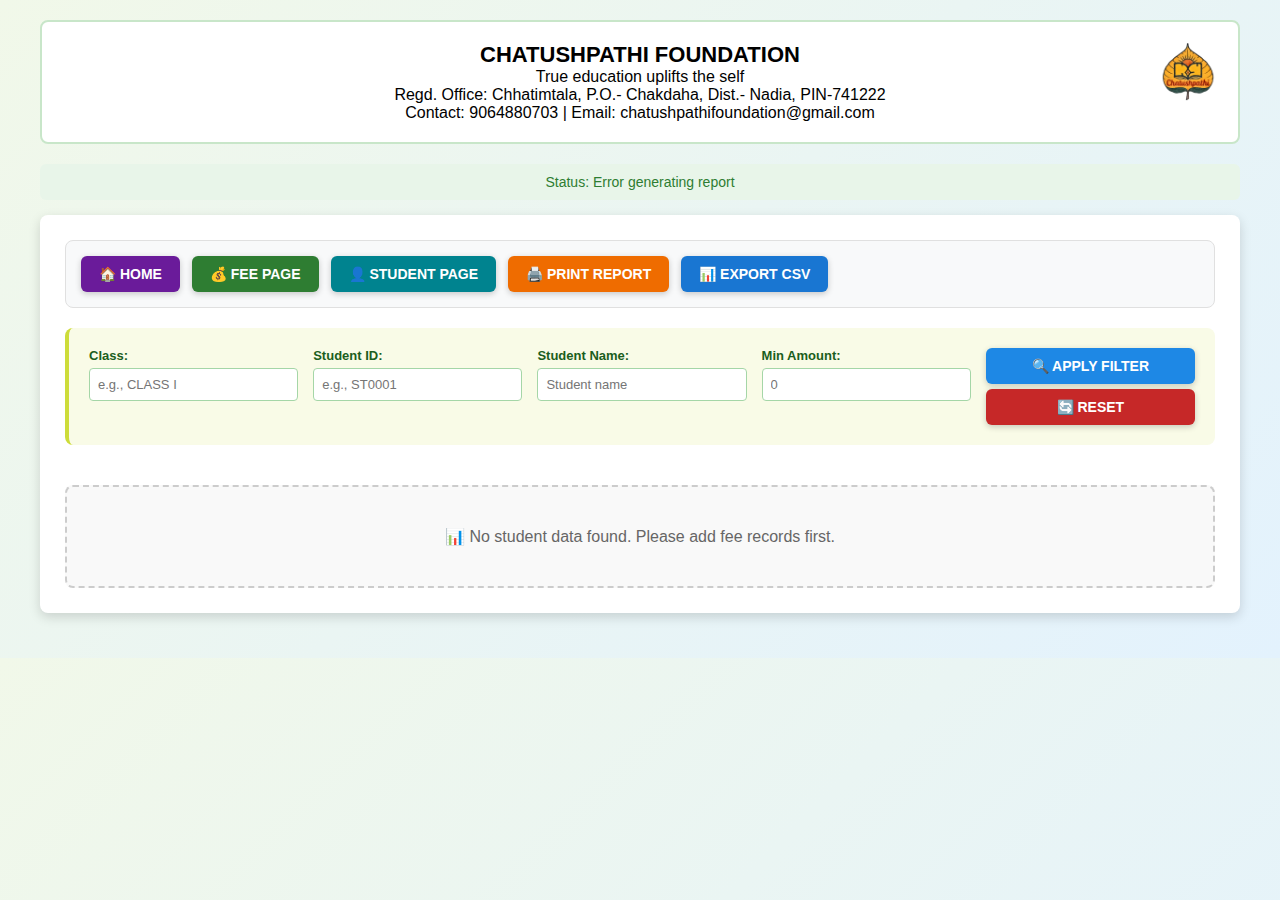
<file: student_report.html>
<!DOCTYPE html>
<html lang="en">
<head>
<meta charset="UTF-8">
<title>Student Fee Report - Chatushpathi Foundation</title>
<meta name="viewport" content="width=device-width, initial-scale=1.0">
<style>
body{
font-family: Arial, sans-serif;
margin:0 auto;
max-width:1200px;
padding:20px;
background:linear-gradient(135deg,#f1f8e9,#e3f2fd);
}
.header{
text-align:center;
background:#ffffff;
padding:20px;
border-radius:8px;
border:2px solid #c8e6c9;
margin-bottom:20px;
position:relative;
}
.header img{
position:absolute;
right:20px;
top:20px;
width:60px;
height:60px;
}
.status-bar{
padding:10px;
background:#e8f5e9;
border-radius:6px;
margin-bottom:15px;
color:#2e7d32;
font-size:14px;
text-align:center;
}
.card{
background:#fff;
border-radius:8px;
padding:25px;
box-shadow:0 4px 12px rgba(0,0,0,0.15);
margin-bottom:25px;
}
.toolbar{
display:flex;
flex-wrap:wrap;
gap:12px;
margin-bottom:20px;
padding:15px;
background:#f8f9fa;
border-radius:8px;
border:1px solid #e0e0e0;
}
.btn{
padding:10px 18px;
border:none;
color:#fff;
cursor:pointer;
border-radius:6px;
font-weight:600;
box-shadow:0 2px 6px rgba(0,0,0,0.2);
font-size:14px;
transition:all 0.3s;
}
.btn:hover{ transform:translateY(-1px); box-shadow:0 4px 8px rgba(0,0,0,0.3); }
.btn-home{background:#6a1b9a;}
.btn-fee{background:#2e7d32;}
.btn-student{background:#00838f;}
.btn-print{background:#ef6c00;}
.btn-csv{background:#1976d2;}
.btn-filter{background:#1e88e5;}
.btn-reset{background:#c62828;}
.filter-section{
display:grid;
grid-template-columns:repeat(auto-fit,minmax(200px,1fr));
gap:15px;
padding:20px;
background:#f9fbe7;
border-radius:8px;
border-left:4px solid #cddc39;
margin-bottom:20px;
}
.filter-field{
display:flex;
flex-direction:column;
gap:5px;
}
.filter-field label{
font-weight:600;
color:#1b5e20;
font-size:13px;
}
.filter-field input, .filter-field select{
padding:8px;
border:1px solid #a5d6a7;
border-radius:4px;
font-size:13px;
}
.student-stats{
display:grid;
grid-template-columns:repeat(auto-fit,minmax(180px,1fr));
gap:15px;
margin-bottom:20px;
}
.stat-card{
background:linear-gradient(135deg,#e8f5e9,#c8e6c9);
padding:20px;
border-radius:8px;
text-align:center;
box-shadow:0 2px 8px rgba(0,0,0,0.1);
}
.stat-number{
font-size:28px;
font-weight:bold;
color:#1b5e20;
margin-bottom:5px;
}
.stat-label{
color:#33691e;
font-size:13px;
}
.student-list{
max-height:600px;
overflow:auto;
}
.student-card{
background:#fff;
margin-bottom:20px;
padding:20px;
border-radius:12px;
box-shadow:0 4px 12px rgba(0,0,0,0.1);
border-left:5px solid #d81b60;
}
.student-header{
display:flex;
justify-content:space-between;
align-items:center;
background:#fdf2f8;
padding:15px 20px;
border-radius:8px;
margin-bottom:15px;
}
.student-info h3{
margin:0;
color:#d81b60;
font-size:20px;
}
.student-meta{
font-size:12px;
color:#666;
margin:5px 0 0 0;
}
.student-amount{
font-size:24px;
font-weight:bold;
color:#2e7d32;
}
.payment-grid{
display:grid;
grid-template-columns:repeat(auto-fit,minmax(250px,1fr));
gap:10px;
margin-top:15px;
}
.payment-item{
background:#f8f9fa;
padding:12px;
border-radius:6px;
border-left:3px solid #1976d2;
}
.payment-header{
font-weight:bold;
color:#1b5e20;
margin-bottom:5px;
display:flex;
justify-content:space-between;
}
.payment-details{
font-size:12px;
color:#666;
line-height:1.4;
}
.no-data{
text-align:center;
padding:40px;
color:#666;
font-size:16px;
background:#f9f9f9;
border-radius:8px;
border:2px dashed #ccc;
}
@media(max-width:768px){
.toolbar{ flex-direction:column; align-items:stretch; }
.filter-section{ grid-template-columns:1fr; }
.student-header{ flex-direction:column; text-align:center; gap:10px; }
}
</style>
</head>
<body>
<div class="header">
<strong style="font-size:22px;">CHATUSHPATHI FOUNDATION</strong><br>
True education uplifts the self<br>
Regd. Office: Chhatimtala, P.O.- Chakdaha, Dist.- Nadia, PIN-741222<br>
Contact: 9064880703 | Email: chatushpathifoundation@gmail.com
<img src="logo.png" alt="School Logo">
</div>

<div class="status-bar">
Status: <span id="statusText">Loading student data...</span>
</div>

<div class="card">
<div class="toolbar">
<button class="btn btn-home" id="homeBtn">🏠 HOME</button>
<button class="btn btn-fee" id="feePageBtn">💰 FEE PAGE</button>
<button class="btn btn-student" id="studentPageBtn">👤 STUDENT PAGE</button>
<button class="btn btn-print" id="printReportBtn">🖨️ PRINT REPORT</button>
<button class="btn btn-csv" id="csvExportBtn">📊 EXPORT CSV</button>
</div>

<div class="filter-section">
<div class="filter-field">
<label>Class:</label>
<input type="text" id="filterClass" placeholder="e.g., CLASS I">
</div>
<div class="filter-field">
<label>Student ID:</label>
<input type="text" id="filterId" placeholder="e.g., ST0001">
</div>
<div class="filter-field">
<label>Student Name:</label>
<input type="text" id="filterName" placeholder="Student name">
</div>
<div class="filter-field">
<label>Min Amount:</label>
<input type="number" id="filterMinAmount" placeholder="0">
</div>
<div class="filter-field">
<button class="btn btn-filter" id="filterApply">🔍 APPLY FILTER</button>
<button class="btn btn-reset" id="filterReset">🔄 RESET</button>
</div>
</div>

<div class="student-stats" id="statsContainer">
<!-- Dynamic stats will appear here -->
</div>

<div class="student-list" id="studentList">
<div class="no-data">
📊 No student data found. Please add fee records first.
</div>
</div>
</div>

<script>
var FEE_DB_NAME="feeDB_v1";
var FEE_DB_VERSION=1;
var feeDb=null;

function setStatus(msg){ 
document.getElementById("statusText").textContent = msg; 
}

function openFeeDb(){
return new Promise(function(resolve,reject){
if(feeDb) return resolve(feeDb);
var req=indexedDB.open(FEE_DB_NAME,FEE_DB_VERSION);
req.onerror=function(){reject(req.error);};
req.onupgradeneeded=function(e){
var db=e.target.result;
if(!db.objectStoreNames.contains("fees")){
db.createObjectStore("fees",{keyPath:"billNo"});
}
};
req.onsuccess=function(e){
feeDb=e.target.result;
resolve(feeDb);
};
});
}

async function getAllFees(){
var db=await openFeeDb();
return new Promise(function(resolve,reject){
var tx=db.transaction("fees","readonly");
var req=tx.objectStore("fees").getAll();
req.onsuccess=function(){resolve(req.result||[]);};
req.onerror=function(){reject(req.error);};
});
}

function formatFancy(iso){
if(!iso) return "";
var parts = iso.split("-");
if(parts.length!==3) return "";
var y=parseInt(parts[0],10), m=parseInt(parts[1],10), d=parseInt(parts[2],10);
var dt=new Date(y,m-1,d);
var months=["Jan","Feb","Mar","Apr","May","Jun","Jul","Aug","Sep","Oct","Nov","Dec"];
function ordinal(n){
var s=["th","st","nd","rd"], v=n%100;
return n+(s[(v-20)%10]||s[v]||s[0]);
}
return ordinal(dt.getDate())+" "+months[dt.getMonth()]+", "+dt.getFullYear();
}

async function generateStudentReport(){
try{
setStatus("Generating report...");
var all = await getAllFees();
if(!all.length){
document.getElementById("studentList").innerHTML = '<div class="no-data">📊 No fee records found. Please add fee records in Fee Collection page first.</div>';
document.getElementById("statsContainer").innerHTML = '';
setStatus("No data available");
return;
}

// Group by student
var studentSummary = {};
all.forEach(function(r){
var sid = r.studentId;
if(!studentSummary[sid]){
studentSummary[sid] = {
studentId: sid,
name: r.studentName,
className: r.className,
section: r.section || "",
roll: r.roll || "",
totalPaid: 0,
billCount: 0,
payments: []
};
}
studentSummary[sid].totalPaid += (r.totalAmount || 0);
studentSummary[sid].billCount++;
studentSummary[sid].payments.push({
billNo: r.billNo,
payDate: formatFancy(r.payDate),
amount: r.totalAmount,
mode: r.paymentMode
});
});

// Convert to array and sort by total paid
var students = Object.values(studentSummary).sort(function(a,b){
return b.totalPaid - a.totalPaid;
});

// Generate stats
var totalStudents = students.length;
var grandTotal = students.reduce((sum,s)=>sum+(s.totalPaid||0),0);
var avgPayment = totalStudents ? (grandTotal/totalStudents).toFixed(0) : 0;

document.getElementById("statsContainer").innerHTML = `
<div class="stat-card">
<div class="stat-number">${totalStudents}</div>
<div class="stat-label">Total Students</div>
</div>
<div class="stat-card">
<div class="stat-number">₹${grandTotal.toLocaleString('en-IN')}</div>
<div class="stat-label">Grand Total</div>
</div>
<div class="stat-card">
<div class="stat-number">₹${avgPayment.toLocaleString('en-IN')}</div>
<div class="stat-label">Avg per Student</div>
</div>
`;

// Generate student cards
var html = '';
students.forEach(function(student){
html += `
<div class="student-card">
<div class="student-header">
<div>
<h3>${student.name || 'N/A'}</h3>
<p class="student-meta">
<strong>ID:</strong> ${student.studentId} | 
<strong>Class:</strong> ${student.className || 'N/A'} | 
<strong>Sec:</strong> ${student.section} | 
<strong>Roll:</strong> ${student.roll}
</p>
</div>
<div>
<div class="student-amount">₹${student.totalPaid.toLocaleString('en-IN')}</div>
<div style="font-size:12px;color:#666;">${student.billCount} bill(s)</div>
</div>
</div>
<div class="payment-grid">
${student.payments.map(p => `
<div class="payment-item">
<div class="payment-header">
<span>${p.billNo}</span>
<span>₹${p.amount.toLocaleString('en-IN')}</span>
</div>
<div class="payment-details">
${p.payDate} • ${p.mode}
</div>
</div>
`).join('')}
</div>
</div>
`;
});

document.getElementById("studentList").innerHTML = html;
setStatus(`Report generated: ${totalStudents} students, ₹${grandTotal.toLocaleString('en-IN')} total`);
} catch(e){
console.error(e);
setStatus("Error generating report");
}
}

// Filter function
function applyFilters(){
var classFilter = document.getElementById("filterClass").value.toLowerCase();
var idFilter = document.getElementById("filterId").value.toLowerCase();
var nameFilter = document.getElementById("filterName").value.toLowerCase();
var minAmount = parseFloat(document.getElementById("filterMinAmount").value) || 0;

var allStudents = JSON.parse(localStorage.getItem('lastStudentReport') || '[]');
var filtered = allStudents.filter(function(student){
return (!classFilter || student.className.toLowerCase().includes(classFilter)) &&
(!idFilter || student.studentId.toLowerCase().includes(idFilter)) &&
(!nameFilter || student.name.toLowerCase().includes(nameFilter)) &&
(student.totalPaid >= minAmount);
});

localStorage.setItem('filteredStudents', JSON.stringify(filtered));
generateFilteredReport(filtered);
setStatus(`${filtered.length} students matching filter`);
}

function generateFilteredReport(students){
if(!students.length){
document.getElementById("studentList").innerHTML = '<div class="no-data">❌ No students match the selected filters</div>';
return;
}

var grandTotal = students.reduce((sum,s)=>sum+(s.totalPaid||0),0);
document.getElementById("statsContainer").innerHTML = `
<div class="stat-card">
<div class="stat-number">${students.length}</div>
<div class="stat-label">Filtered Students</div>
</div>
<div class="stat-card">
<div class="stat-number">₹${grandTotal.toLocaleString('en-IN')}</div>
<div class="stat-label">Filtered Total</div>
</div>
`;

var html = '';
students.forEach(function(student){
html += `
<div class="student-card">
<div class="student-header">
<div>
<h3>${student.name || 'N/A'}</h3>
<p class="student-meta">
<strong>ID:</strong> ${student.studentId} | 
<strong>Class:</strong> ${student.className || 'N/A'} | 
<strong>Sec:</strong> ${student.section} | 
<strong>Roll:</strong> ${student.roll}
</p>
</div>
<div>
<div class="student-amount">₹${student.totalPaid.toLocaleString('en-IN')}</div>
<div style="font-size:12px;color:#666;">${student.billCount} bill(s)</div>
</div>
</div>
<div class="payment-grid">
${student.payments.map(p => `
<div class="payment-item">
<div class="payment-header">
<span>${p.billNo}</span>
<span>₹${p.amount.toLocaleString('en-IN')}</span>
</div>
<div class="payment-details">
${p.payDate} • ${p.mode}
</div>
</div>
`).join('')}
</div>
</div>
`;
});
document.getElementById("studentList").innerHTML = html;
}

// Event Listeners
document.getElementById("homeBtn").onclick = function(){ window.location.href="index.html"; };
document.getElementById("feePageBtn").onclick = function(){ window.location.href="fee.html"; };
document.getElementById("studentPageBtn").onclick = function(){ window.location.href="student.html"; };

document.getElementById("printReportBtn").onclick = function(){
window.print();
};

document.getElementById("csvExportBtn").onclick = async function(){
var students = JSON.parse(localStorage.getItem('lastStudentReport') || '[]');
if(!students.length){
alert("No data to export");
return;
}
var csv = "Student ID,Name,Class,Section,Roll,Total Paid,Bill Count\n";
students.forEach(function(s){
csv += `"${s.studentId}","${s.name}","${s.className}","${s.section}","${s.roll}",${s.totalPaid},${s.billCount}\n`;
});
var blob = new Blob([csv], {type: "text/csv;charset=utf-8;"});
var url = URL.createObjectURL(blob);
var a = document.createElement("a");
a.href = url;
a.download = "student_report_" + new Date().toISOString().slice(0,10) + ".csv";
a.click();
URL.revokeObjectURL(url);
};

document.getElementById("filterApply").onclick = applyFilters;
document.getElementById("filterReset").onclick = function(){
document.getElementById("filterClass").value = "";
document.getElementById("filterId").value = "";
document.getElementById("filterName").value = "";
document.getElementById("filterMinAmount").value = "";
generateStudentReport();
};

// Initialize
(async function init(){
try{
await openFeeDb();
await generateStudentReport();
localStorage.removeItem('filteredStudents');
} catch(e){
console.error(e);
setStatus("Error loading data");
}
})();
</script>
</body>
</html>
</file>
<file: salary.css>
/* ======================================================
   GLOBAL PAGE DESIGN
====================================================== */
body{
    font-family:Arial, sans-serif;
    max-width:900px;
    margin:0 auto;
    padding:20px;
    background:linear-gradient(135deg,#fff3e0,#e3f2fd);
}
h1{
    text-align:center;
    color:#e65100;
    margin-top:10px;
    margin-bottom:8px;
}

/* ======================================================
   FOUNDATION HEADER BLOCK
====================================================== */
.bill-header{
    text-align:center;
    background:#ffffff;
    padding:15px;
    border-radius:8px;
    border:2px solid #ffe0b2;
    margin-bottom:15px;
    position:relative;
}
.bill-header img{
    position:absolute;
    right:20px;
    top:15px;
    width:60px;
    height:60px;
}

/* STATUS BAR */
.status-bar{
    padding:8px;
    background:#ffe0b2;
    border-radius:6px;
    font-size:12px;
    margin-bottom:10px;
    color:#bf360c;
}

/* MAIN CARD */
.card{
    background:#fff;
    border-radius:8px;
    padding:20px;
    box-shadow:0 2px 8px rgba(0,0,0,0.2);
    margin-bottom:20px;
}

/* ======================================================
   FORM GRID
====================================================== */
form{
    display:grid;
    grid-template-columns:1fr 2fr;
    gap:10px 15px;
}
label{
    font-weight:bold;
    color:#e65100;
}
input,select{
    padding:7px;
    width:100%;
    border-radius:4px;
    border:1px solid #ffcc80;
    box-sizing:border-box;
}
.readonly{
    background:#fff8e1;
}
.full-row{
    grid-column:1/3;
}
.info-text{
    font-size:11px;
    color:#6d4c41;
    margin-top:-5px;
}

/* ======================================================
   TOOLBAR BUTTONS
====================================================== */
.toolbar{
    margin-top:20px;
    display:flex;
    flex-wrap:wrap;
    gap:10px;
}
.btn{
    padding:8px 14px;
    color:#fff;
    border:none;
    border-radius:4px;
    font-weight:600;
    cursor:pointer;
    font-size:13px;
    box-shadow:0 2px 4px rgba(0,0,0,0.2);
}
.btn-save{background:#2e7d32;}
.btn-edit{background:#0277bd;}
.btn-delete{background:#c62828;}
.btn-print{background:#ef6c00;}
.btn-prev{background:#5d4037;}
.btn-next{background:#00897b;}
.btn-search{background:#1e88e5;}
.btn-json-export{background:#004d40;}
.btn-json-import{background:#ad1457;}
.btn-home{background:#6a1b9a;}
.btn-csv{background:#00897b;}

.search-box{
    display:flex;
    gap:6px;
    align-items:center;
}
.search-box input{
    width:130px;
}

/* ======================================================
   SALARY LIST + FILTERS
====================================================== */
.filter-bar{
    display:flex;
    flex-wrap:wrap;
    gap:10px;
    margin-bottom:10px;
    align-items:flex-end;
}
.filter-field{
    display:flex;
    flex-direction:column;
    gap:3px;
}

.table-wrapper{
    max-height:260px;
    overflow:auto;
    border:1px solid #ffe0b2;
    border-radius:6px;
}

table.salary-table{
    border-collapse:collapse;
    width:100%;
    font-size:12px;
}
table.salary-table th,
table.salary-table td{
    padding:6px 5px;
    border:1px solid #ffcc80;
    text-align:left;
    white-space:nowrap;
}
table.salary-table th{
    background:#ffb74d;
    color:#212121;
    position:sticky;
    top:0;
    z-index:1;
}
table.salary-table tr:nth-child(even){
    background:#fffde7;
}
table.salary-table tr:hover{
    background:#ffe0b2;
}

.small-btn{
    padding:3px 6px;
    border:none;
    border-radius:3px;
    font-size:11px;
    color:#fff;
    cursor:pointer;
}
.sb-print{background:#ef6c00;}
.sb-edit{background:#0277bd;}
.sb-del{background:#c62828;}

/* ======================================================
   RESPONSIVE DESIGN
====================================================== */
@media(max-width:600px){
    form{ grid-template-columns:1fr; }
    .full-row{ grid-column:1/2; }
    .toolbar{ flex-direction:column; align-items:flex-start; }
    .filter-bar{ flex-direction:column; align-items:flex-start; }
}

/* ======================================================
   PRINT STYLE (Only for Slip Window)
====================================================== */
@media print{
    /* এই মূল পেজকে print করা হবে না */
    body{ display:none; }
}
</file>
<file: staff.css>
/* ================================
   GLOBAL DESIGN
================================= */

body{
  font-family: Arial, sans-serif;
  max-width: 900px;
  margin:0 auto;
  padding:20px;
  background:linear-gradient(135deg,#e8f5e9,#e3f2fd);
}

h1{
  text-align:center;
  color:#004d40;
  margin-top:0;
}

.status-bar{
  padding:6px 12px;
  background:#c8e6c9;
  color:#1b5e20;
  border-radius:6px;
  font-size:12px;
  margin-bottom:10px;
}

.card{
  background:#ffffff;
  padding:20px;
  border-radius:8px;
  position:relative;
  box-shadow:0 2px 8px rgba(0,0,0,0.2);
}

/* ================================
   FORM GRID
================================= */

form{
  display:grid;
  grid-template-columns:1fr 2fr;
  gap:10px 15px;
}

label{
  font-weight:bold;
  color:#1b5e20;
}

input,select,textarea{
  width:100%;
  padding:6px 8px;
  box-sizing:border-box;
  border-radius:4px;
  border:1px solid #b2dfdb;
}

textarea{
  resize:vertical;
  height:70px;
}

.full-row{
  grid-column:1/3;
}

/* ================================
   PHOTO PREVIEW
================================= */

#preview{
  max-width:120px;
  max-height:140px;
  object-fit:cover;
  position:absolute;
  right:20px;
  top:20px;
  border-radius:6px;
  border:1px solid #80cbc4;
  background:#fff;
}

/* ================================
   TOOLBAR BUTTONS
================================= */

.toolbar{
  display:flex;
  flex-wrap:wrap;
  gap:10px;
  margin-top:20px;
}

.btn{
  padding:8px 14px;
  border:none;
  border-radius:4px;
  color:#fff;
  font-weight:600;
  cursor:pointer;
  box-shadow:0 2px 4px rgba(0,0,0,0.2);
}

.btn-add{ background:#2e7d32; }
.btn-edit{ background:#0277bd; }
.btn-delete{ background:#c62828; }
.btn-prev{ background:#5d4037; }
.btn-next{ background:#00796b; }
.btn-csv{ background:#00897b; }
.btn-print{ background:#ef6c00; }
.btn-search{ background:#1e88e5; }
.btn-home{  background:#6a1b9a; }

.search-box{
  display:flex;
  gap:6px;
  align-items:center;
}

/* ================================
   TABLE STYLE
================================= */

table{
  width:100%;
  margin-top:25px;
  border-collapse:collapse;
  background:#fff;
  box-shadow:0 2px 6px rgba(0,0,0,0.1);
}

th,td{
  border:1px solid #b2dfdb;
  padding:6px;
  font-size:13px;
}

th{
  background:#004d40;
  color:#fff;
}

/* ================================
   RESPONSIVE
================================= */

@media(max-width:600px){

  form{
    grid-template-columns:1fr;
  }

  .full-row{
    grid-column:1/2;
  }

  #preview{
    position:static;
    margin-bottom:10px;
  }

  .toolbar{
    flex-direction:column;
    align-items:flex-start;
  }
}

/* ==========================================
   PRINT FIX — Page Break Rules
========================================== */
@media print {

  /* Toolbar, preview, status hide */
  .toolbar,
  .status-bar,
  #preview {
    display: none !important;
  }

  /* ONLY first card on first page */
  .card {
    page-break-after: always;
  }

  /* Table starts on NEW Page */
  #listTable {
    page-break-before: always;
  }

  body {
    background: white !important;
  }

  table, th, td {
    border:1px solid #444 !important;
  }
}
</file>
